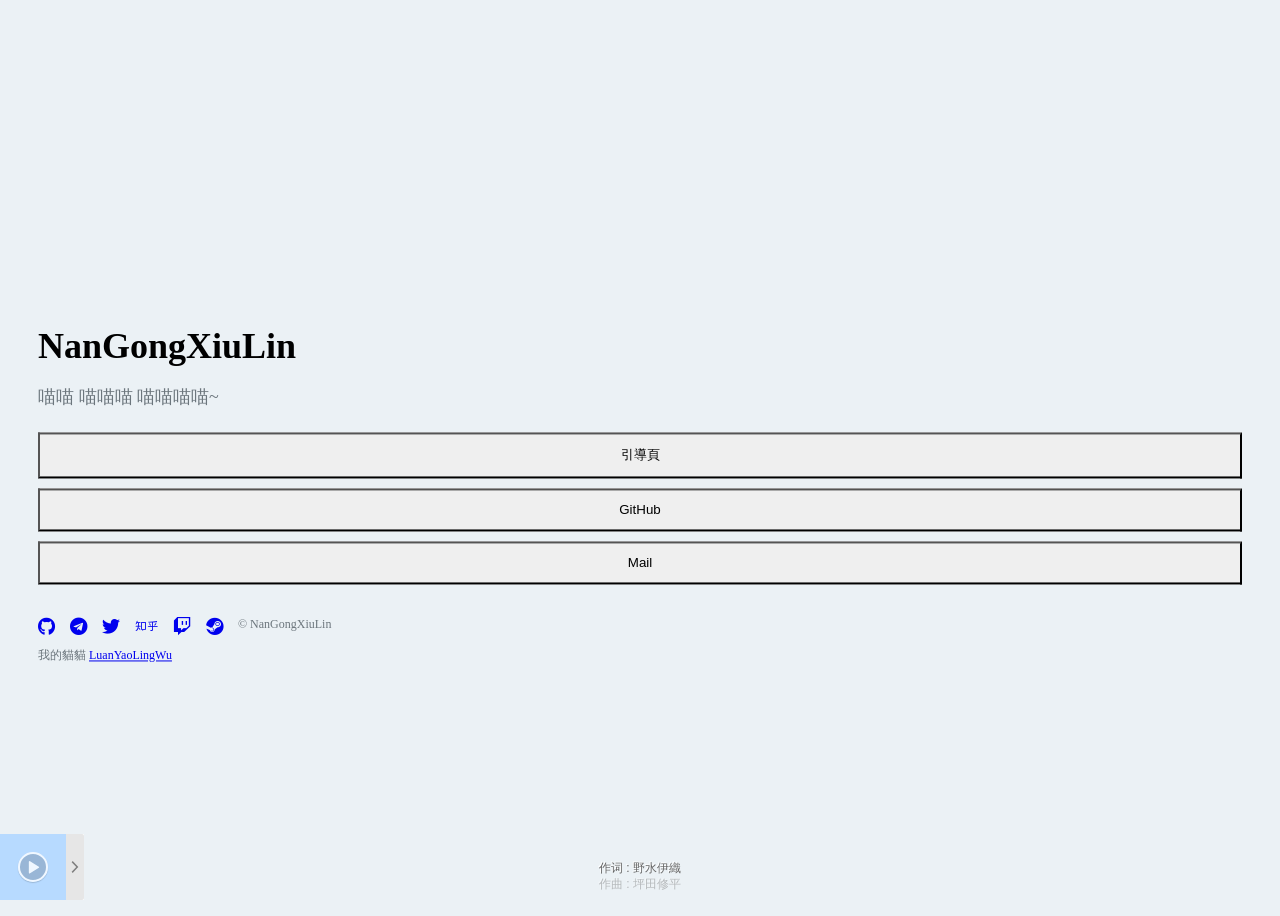
<file: bq/index.html>
<html lang=""><head><meta http-equiv="Content-Type" content="text/html; charset=UTF-8">
    
    <meta name="viewport" content="width=device-width, initial-scale=1, shrink-to-fit=no">
    <title>NanGongXiuLin Home</title>
    <meta name="description" content="NanGongXiuLin&#39; Home">
    <meta name="keywords" content="楓也溫柔,個人主頁,貓主子">
    <link rel="icon" type="image/ico" href="./1.jpg">
    <link rel="stylesheet" href="https://cdn.staticfile.org/twitter-bootstrap/4.4.1/css/bootstrap.min.css">
    <link rel="stylesheet" href="https://cdn.staticfile.org/font-awesome/5.12.1/css/all.min.css">
    <link rel="stylesheet" href="./Home_files/style.css">
    <link rel="stylesheet" href="./Home_files/APlayer.min.css">

    <style>
        body {
            background-image: url("https://github.com/QingFu231/QingFu231.github.io/blob/main/bq/0.png?raw=true");  
            background-size: cover;
        }

        .photo-bg {
            background-image: url("https://github.com/QingFu231/QingFu231.github.io/blob/main/bq/1.jpg?raw=true");
        }
    </style>
    <script>
        let meting_music_api = "https://meting-api.lihaoyu.cn/api";
        let music_server = "netease";
        let music_type = "playlist";
        let music_id = "8693827961";
        let music_order = "list";
        let music_mini = false;
        let music_fixed = true;
        let music_volume = 0.7;
        let music_autoplay = false;
        let music_loop = "all";
    </script>

<link rel="stylesheet" href="./Home_files/layer.css" id="layuicss-layer"><link rel="stylesheet" href="./Home_files/style1.css" id="layuicss-themekzhomepagestylecss"></head>

<body>
    <div id="main" class="container">
        <div class="row my-card justify-content-center">
            <div class="col-lg-4 photo-bg"></div>
            <div class="col-lg-8 card">
                <h1>NanGongXiuLin</h1>
                <p id="hitokoto_text">喵喵 喵喵喵 喵喵喵喵~</p>
                <div class="container-fluid">
                    <div class="row">
                        <button data-href="https://QingFu231.github.io" data-title="引導頁" data-window="newtab" data-anim="4"
                         data-area-w="80%" data-area-h="90%" data-shade="false"
                         class="kz-nav-btn btn btn-primary col-lg-4">引導頁</button>
                        <button data-href="https://github.com/QingFu231" data-title="GitHub" data-window="newtab" data-anim="4" data-area-w="80%" data-area-h="90%" data-shade="false" class="kz-nav-btn btn btn-secondary col-lg-4">GitHub</button>

                        <button data-href="mailto:NanGongXiuLin@Gmail.com" data-title="Email" data-window="newtab" data-anim="4" data-area-w="80%" data-area-h="90%" data-shade="false" class="kz-nav-btn btn btn-success col-lg-4">Mail</button>
                    </div>
                </div>
                <div id="aplayer-inner" class="aplayer"></div>
                <ul class="social mt-1">
                    <li><a href="https://github.com/QingFu231"><i class="fab fa-github"
                        aria-hidden="true"></i></a></li>
                    <li><a href="https://qm.qq.com/q/jFUiNnBTxY"><i class="fab fa-telegram"
                        aria-hidden="true"></i></a></li>
                    <li><a href="https://twitter.com/xiangyu231"><i class="fab fa-twitter"
                        aria-hidden="true"></i></a>
                    </li>
                    <li><a href="https://www.zhihu.com/people/nahida-38"><i class="fab fa-zhihu"
                        aria-hidden="true"></i></a></li>
                    <li><a href="http://192.168.1.8:5244/"><i class="fab fa-twitch"
                        aria-hidden="true"></i></a>
                    </li>
                    <li><a href="https://steamcommunity.com/id/QingFu231/"><i class="fab fa-steam"
                        aria-hidden="true"></i></a></li>
                </ul>

                <footer>
                    <p>© NanGongXiuLin
                        <br>
                        <br>我的貓貓
                        <a href="https://github.com/luanyaolingwu" target="_blank" rel="">LuanYaoLingWu</a>
                    </p>
                </footer>
            </div>
        </div>

    </div>


    <!-- aplayer -->
    <div id="aplayer-fixed" class="aplayer aplayer-withlist aplayer-fixed aplayer-narrow">
        <div class="aplayer-list aplayer-list-hide" style="max-height: 250px">
            <ol style="max-height: 250px">
                
        <li class="aplayer-list-light">
            <span class="aplayer-list-cur" style="background-color: #b7daff;"></span>
            <span class="aplayer-list-index">1</span>
            <span class="aplayer-list-title">甘言誘惑 Receptor</span>
            <span class="aplayer-list-author">sweet ARMS</span>
        </li>
        
        <li>
            <span class="aplayer-list-cur" style="background-color: #b7daff;"></span>
            <span class="aplayer-list-index">2</span>
            <span class="aplayer-list-title">デート・ア・ライブ</span>
            <span class="aplayer-list-author">sweet ARMS</span>
        </li>
        
        <li>
            <span class="aplayer-list-cur" style="background-color: #b7daff;"></span>
            <span class="aplayer-list-index">3</span>
            <span class="aplayer-list-title">今宵mofumofu!!</span>
            <span class="aplayer-list-author">内田真礼 / 和氣あず未</span>
        </li>
        
        <li>
            <span class="aplayer-list-cur" style="background-color: #b7daff;"></span>
            <span class="aplayer-list-index">4</span>
            <span class="aplayer-list-title">恋ひ恋ふ縁</span>
            <span class="aplayer-list-author">Famishin / KOTOKO</span>
        </li>
        
            </ol>
        </div>
        <div class="aplayer-body" style="width: 400px;">
            <div class="aplayer-pic" style="background-image: url(&quot;https://meting-api.lihaoyu.cn/api?server=netease&amp;type=pic&amp;id=109951163827837526&amp;auth=63b900a6c68f89a4edd9c19d09b361e4b9690d7c&quot;);background-color: #b7daff;">
                <div class="aplayer-button aplayer-play"><svg xmlns="http://www.w3.org/2000/svg" version="1.1" viewBox="0 0 16 31"><path d="M15.552 15.168q0.448 0.32 0.448 0.832 0 0.448-0.448 0.768l-13.696 8.512q-0.768 0.512-1.312 0.192t-0.544-1.28v-16.448q0-0.96 0.544-1.28t1.312 0.192z"></path></svg></div>
            </div>
            <div class="aplayer-info" style="display: block;">
                <div class="aplayer-music">
                    <span class="aplayer-title">甘言誘惑 Receptor</span>
                    <span class="aplayer-author"> - sweet ARMS</span>
                </div>
                <div class="aplayer-controller">
                    <div class="aplayer-bar-wrap">
                        <div class="aplayer-bar">
                            <div class="aplayer-loaded" style="width: 27.4777%;"></div>
                            <div class="aplayer-played" style="width: 0; background: #b7daff;">
                                <span class="aplayer-thumb" style="background: #b7daff;">
                                    <span class="aplayer-loading-icon"><svg xmlns="http://www.w3.org/2000/svg" version="1.1" viewBox="0 0 32 32"><path d="M4 16c0-6.6 5.4-12 12-12s12 5.4 12 12c0 1.2-0.8 2-2 2s-2-0.8-2-2c0-4.4-3.6-8-8-8s-8 3.6-8 8 3.6 8 8 8c1.2 0 2 0.8 2 2s-0.8 2-2 2c-6.6 0-12-5.4-12-12z"></path></svg></span>
                                </span>
                            </div>
                        </div>
                    </div>
                    <div class="aplayer-time aplayer-time-narrow">
                        <span class="aplayer-time-inner">
                            <span class="aplayer-ptime">00:00</span> / <span class="aplayer-dtime">04:58</span>
                        </span>
                        <span class="aplayer-icon aplayer-icon-back">
                            <svg xmlns="http://www.w3.org/2000/svg" version="1.1" viewBox="0 0 32 32"><path d="M25.468 6.947c-0.326-0.172-0.724-0.151-1.030 0.057l-6.438 4.38v-3.553c0-0.371-0.205-0.71-0.532-0.884-0.326-0.172-0.724-0.151-1.030 0.057l-12 8.164c-0.274 0.186-0.438 0.496-0.438 0.827s0.164 0.641 0.438 0.827l12 8.168c0.169 0.115 0.365 0.174 0.562 0.174 0.16 0 0.321-0.038 0.468-0.116 0.327-0.173 0.532-0.514 0.532-0.884v-3.556l6.438 4.382c0.169 0.115 0.365 0.174 0.562 0.174 0.16 0 0.321-0.038 0.468-0.116 0.327-0.173 0.532-0.514 0.532-0.884v-16.333c0-0.371-0.205-0.71-0.532-0.884z"></path></svg>
                        </span>
                        <span class="aplayer-icon aplayer-icon-play">
                            <svg xmlns="http://www.w3.org/2000/svg" version="1.1" viewBox="0 0 16 31"><path d="M15.552 15.168q0.448 0.32 0.448 0.832 0 0.448-0.448 0.768l-13.696 8.512q-0.768 0.512-1.312 0.192t-0.544-1.28v-16.448q0-0.96 0.544-1.28t1.312 0.192z"></path></svg>
                        </span>
                        <span class="aplayer-icon aplayer-icon-forward">
                            <svg xmlns="http://www.w3.org/2000/svg" version="1.1" viewBox="0 0 32 32"><path d="M25.468 6.947c-0.326-0.172-0.724-0.151-1.030 0.057l-6.438 4.38v-3.553c0-0.371-0.205-0.71-0.532-0.884-0.326-0.172-0.724-0.151-1.030 0.057l-12 8.164c-0.274 0.186-0.438 0.496-0.438 0.827s0.164 0.641 0.438 0.827l12 8.168c0.169 0.115 0.365 0.174 0.562 0.174 0.16 0 0.321-0.038 0.468-0.116 0.327-0.173 0.532-0.514 0.532-0.884v-3.556l6.438 4.382c0.169 0.115 0.365 0.174 0.562 0.174 0.16 0 0.321-0.038 0.468-0.116 0.327-0.173 0.532-0.514 0.532-0.884v-16.333c0-0.371-0.205-0.71-0.532-0.884z"></path></svg>
                        </span>
                        <div class="aplayer-volume-wrap">
                            <button type="button" class="aplayer-icon aplayer-icon-volume-down"><svg xmlns="http://www.w3.org/2000/svg" version="1.1" viewBox="0 0 28 32"><path d="M13.728 6.272v19.456q0 0.448-0.352 0.8t-0.8 0.32-0.8-0.32l-5.952-5.952h-4.672q-0.48 0-0.8-0.352t-0.352-0.8v-6.848q0-0.48 0.352-0.8t0.8-0.352h4.672l5.952-5.952q0.32-0.32 0.8-0.32t0.8 0.32 0.352 0.8zM20.576 16q0 1.344-0.768 2.528t-2.016 1.664q-0.16 0.096-0.448 0.096-0.448 0-0.8-0.32t-0.32-0.832q0-0.384 0.192-0.64t0.544-0.448 0.608-0.384 0.512-0.64 0.192-1.024-0.192-1.024-0.512-0.64-0.608-0.384-0.544-0.448-0.192-0.64q0-0.48 0.32-0.832t0.8-0.32q0.288 0 0.448 0.096 1.248 0.48 2.016 1.664t0.768 2.528z"></path></svg></button>
                            <div class="aplayer-volume-bar-wrap">
                                <div class="aplayer-volume-bar">
                                    <div class="aplayer-volume" style="height: 70%; background: rgb(183, 218, 255);"></div>
                                </div>
                            </div>
                        </div>
                        <button type="button" class="aplayer-icon aplayer-icon-order">
                            <svg xmlns="http://www.w3.org/2000/svg" version="1.1" viewBox="0 0 32 32"><path d="M0.622 18.334h19.54v7.55l11.052-9.412-11.052-9.413v7.549h-19.54v3.725z"></path></svg>
                        </button>
                        <button type="button" class="aplayer-icon aplayer-icon-loop">
                            <svg xmlns="http://www.w3.org/2000/svg" version="1.1" viewBox="0 0 29 32"><path d="M9.333 9.333h13.333v4l5.333-5.333-5.333-5.333v4h-16v8h2.667v-5.333zM22.667 22.667h-13.333v-4l-5.333 5.333 5.333 5.333v-4h16v-8h-2.667v5.333z"></path></svg>
                        </button>
                        <button type="button" class="aplayer-icon aplayer-icon-menu">
                            <svg xmlns="http://www.w3.org/2000/svg" version="1.1" viewBox="0 0 22 32"><path d="M20.8 14.4q0.704 0 1.152 0.48t0.448 1.12-0.48 1.12-1.12 0.48h-19.2q-0.64 0-1.12-0.48t-0.48-1.12 0.448-1.12 1.152-0.48h19.2zM1.6 11.2q-0.64 0-1.12-0.48t-0.48-1.12 0.448-1.12 1.152-0.48h19.2q0.704 0 1.152 0.48t0.448 1.12-0.48 1.12-1.12 0.48h-19.2zM20.8 20.8q0.704 0 1.152 0.48t0.448 1.12-0.48 1.12-1.12 0.48h-19.2q-0.64 0-1.12-0.48t-0.48-1.12 0.448-1.12 1.152-0.48h19.2z"></path></svg>
                        </button>
                        <button type="button" class="aplayer-icon aplayer-icon-lrc">
                            <svg xmlns="http://www.w3.org/2000/svg" version="1.1" viewBox="0 0 32 32"><path d="M26.667 5.333h-21.333c-0 0-0.001 0-0.001 0-1.472 0-2.666 1.194-2.666 2.666 0 0 0 0.001 0 0.001v-0 16c0 0 0 0.001 0 0.001 0 1.472 1.194 2.666 2.666 2.666 0 0 0.001 0 0.001 0h21.333c0 0 0.001 0 0.001 0 1.472 0 2.666-1.194 2.666-2.666 0-0 0-0.001 0-0.001v0-16c0-0 0-0.001 0-0.001 0-1.472-1.194-2.666-2.666-2.666-0 0-0.001 0-0.001 0h0zM5.333 16h5.333v2.667h-5.333v-2.667zM18.667 24h-13.333v-2.667h13.333v2.667zM26.667 24h-5.333v-2.667h5.333v2.667zM26.667 18.667h-13.333v-2.667h13.333v2.667z"></path></svg>
                        </button>
                    </div>
                </div>
            </div>
            <div class="aplayer-notice"></div>
            <div class="aplayer-miniswitcher"><button class="aplayer-icon"><svg xmlns="http://www.w3.org/2000/svg" version="1.1" viewBox="0 0 32 32"><path d="M22 16l-10.105-10.6-1.895 1.987 8.211 8.613-8.211 8.612 1.895 1.988 8.211-8.613z"></path></svg></button></div>
        </div>
        <div class="aplayer-lrc">
            <div class="aplayer-lrc-contents" style="transform: translateY(0); -webkit-transform: translateY(0);">
            <p class="aplayer-lrc-current">作词 : 野水伊織</p>
        
            <p>作曲 : 坪田修平</p>
        
            <p>作词：野水伊織</p>
        
            <p>作曲：坪田修平 (TRYTONELABO)</p>
        
            <p>長い旅の終わり 独り夢が覚める夜明けは (结束漫长的旅程  在独自一人醒来的黎明)</p>
        
            <p>反転する心 まだ誰にも触れさせない (反转的心境  还不让任何人触碰)</p>
        
            <p>キミがいなきゃダメなんだって (唯独不能没有你)</p>
        
            <p>私だけ見ててほしいって (只有我希望去看见)</p>
        
            <p>この願い叶うかもって 甘言誘惑 (能否实现这个愿望  甜言蜜语的诱惑)</p>
        
            <p>堕ちてくのは一瞬だって わかってる (在堕入的一瞬  我已知晓)</p>
        
            <p>気づいている(気づかないで) 止められない (已注意到了(没有注意到)  无法阻止)</p>
        
            <p>求め合うのはもう必然 (相求已是必然)</p>
        
            <p>Ah 矛盾してる(理不尽さも) (Ah 我正矛盾着(非常的荒谬))</p>
        
            <p>こんな情動 破滅させてよ (这样的情动  就让它破灭吧)</p>
        
            <p>pray－(祈りなんて通じない) (pray – (祈祷什么的可行不通))</p>
        
            <p>ここにいる(想いなんて叶わない) (我就在这(想法什么的可无法实现))</p>
        
            <p>ここにある(閉じ込めてた) (我就在这里(被关在里面))</p>
        
            <p>未完成な未来(過去)たち(さえ) (连同未完成的未来(过去)们(也))</p>
        
            <p>何度くり返し夢見ても 変われない現世＜リアル＞ (无论多少次重复的梦见但也不会改变的现实(real))</p>
        
            <p>(I'm falling down…) ((I'm falling down...))</p>
        
            <p>Date A Live！動き出す… (Date A Live！付出行动…)</p>
        
            <p>筐＜はこ＞の中に眠る 聞き分けない悪意の花は (在竹篮(箱子)之中沉睡  无法听辨的恶意之花)</p>
        
            <p>魔法を解かれ咲いた 未だ見ぬ色の徒花 (绽放出魔法的  不见其颜色的花朵)</p>
        
            <p>曖昧にうなずかないで (含糊的不去首肯)</p>
        
            <p>有耶無耶に笑顔見せないで (模糊的不露出笑)</p>
        
            <p>これ以上乱れないで 感情革命 (不再凌乱的  感情的革命)</p>
        
            <p>どんな罰が下ろうとも かまわない (无论受到何种惩罚  我都不会去在乎)</p>
        
            <p>責められない(責めたくない) 信じたいの (不能去责备(不愿去责备)  想要去相信)</p>
        
            <p>飛び越えられる境界線 (飞越的境界线)</p>
        
            <p>Ah 悲しみごと(憎しみまで) (Ah  连同悲伤的事(甚至憎恨的事))</p>
        
            <p>この衝動 奪い取ってよ (这种冲动就  将其夺取吧)</p>
        
            <p>cry－(叫びなんて届かない) (cry–(叫喊什么的无法送达))</p>
        
            <p>零れだす(涙なんて報われない) (泪水滴落(眼泪什么的无法得到回报))</p>
        
            <p>溢れ出す(囚われてた) (汹涌流溢(被囚禁))</p>
        
            <p>不完全な未来(過去)たち(さえ) (连同不完全的未来(过去)们(也))</p>
        
            <p>愛の手前で立ち止まる 真実＜ほんとう＞の形＜イデア＞ (在爱情的面前止步，真相(真正的)的姿态(idea))</p>
        
            <p>(Help me to breathe…) ((Help me to breathe…))</p>
        
            <p>Dead or Alive？受け止めて… (Dead or Alive？去接受…)</p>
        
            <p>暗闇の果て私を 呼ぶ声(彼方から聞こえてる) (在黑暗中将我  呼唤的声音(从远方传来))</p>
        
            <p>ためらう様に名前を 呼んで(ねぇ その声で) (踌躇着去将你  呼唤(呐，用那个声音))</p>
        
            <p>胸が張り裂けるような残響 (撕心裂肺般的余响)</p>
        
            <p>(焦れた本能がキミを欲しがるから…から…) (（因为...因为想要你而焦躁的本能...）)</p>
        
            <p>堕ちてく… (渐渐堕落…)</p>
        
            <p>戻れないの(戻りたいの) 止められない (无法回去(想要回去)  无法制止)</p>
        
            <p>求め合うのはもう必然 (相求已是必然)</p>
        
            <p>Ah 矛盾してる(理不尽さも) (Ah 我正矛盾着(非常的荒谬))</p>
        
            <p>こんな情動 破滅させてよ (这样的情动，就让它破灭吧)</p>
        
            <p>pray－(祈りなんて通じない) (pray – (祈祷什么的可行不通))</p>
        
            <p>ここにいる(想いなんて叶わない) (我就在这(想法什么的可无法实现))</p>
        
            <p>ここにある(閉じ込めてた) (我就在这里(被关在里面))</p>
        
            <p>未完成な未来(過去)たち(さえ) (连同未完成的未来(过去)们(也))</p>
        
            <p>何度くり返し夢見ても 変われない現世＜リアル＞ (无论多少次重复的梦见但也不会改变的现实(real))</p>
        
            <p>(I'm falling down…) ((I'm falling down…))</p>
        
            <p>Date A Live！動き出す… (Date A Live！付出行动吧…)</p>
        </div>
    </div>
</div>

    <script src="./Home_files/jquery.min.js"></script>
    <script src="./Home_files/APlayer.min.js"></script>
    <script src="./Home_files/Meting.min.js"></script>
    <!-- end_aplayer -->
    <script src="./Home_files/popper.min.js"></script>
    <script defer="" src="./Home_files/bootstrap.min.js"></script>
    <script src="./Home_files/layer.js"></script>

    <script src="./Home_files/main.js"></script>
 </body>
</html>
</file>
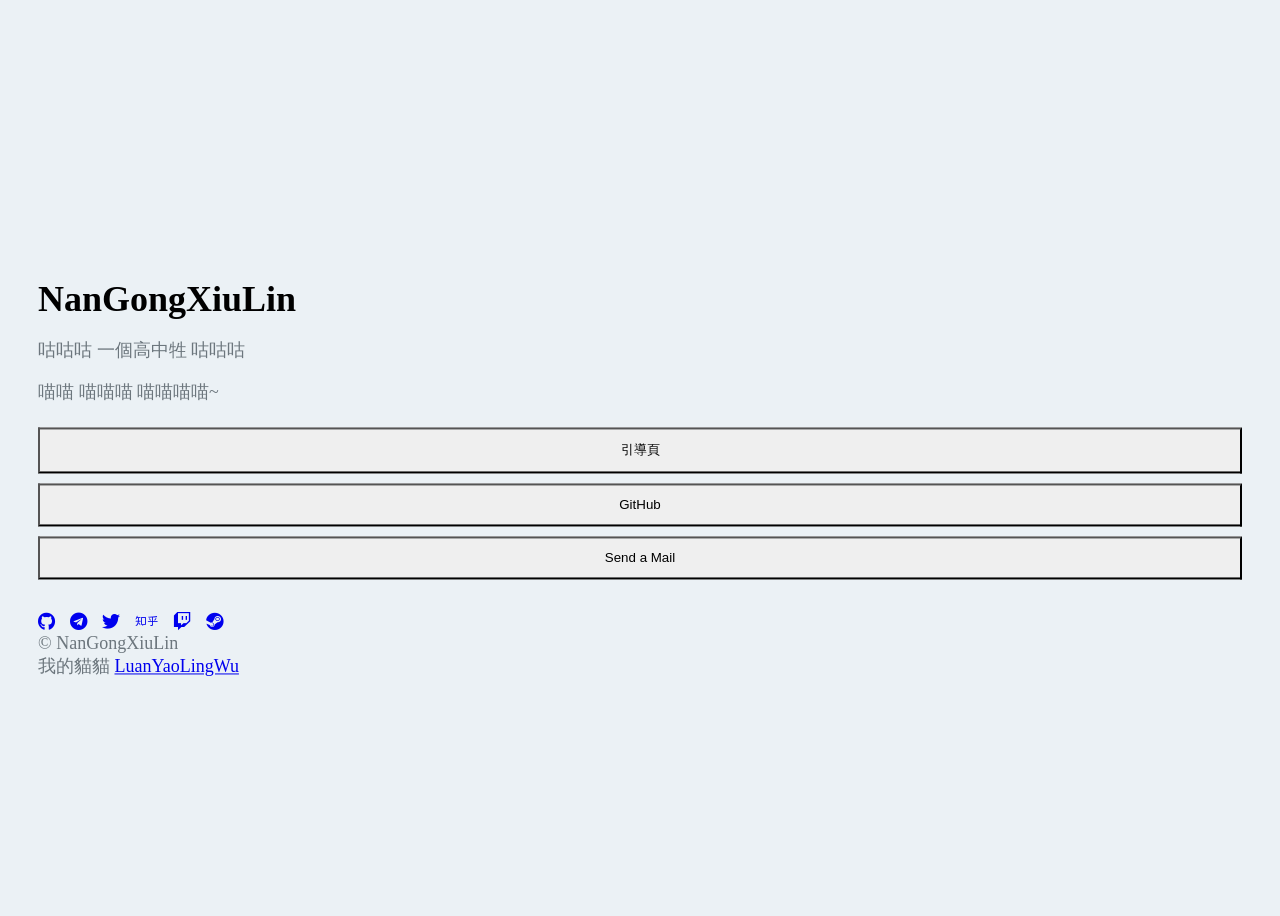
<file: Home/index.html>
<!DOCTYPE html>
<html lang="">
<head>
    <meta charset="UTF-8">
    <meta name="viewport" content="width=device-width, initial-scale=1, shrink-to-fit=no">
    <title>NanGongXiuLin Home</title>
    <meta name="description" content="NanGongXiuLin&#39; Home">
    <meta name="keywords" content="風也溫柔,個人主頁,貓主子">
    <link rel="icon" type="image/ico" href="https://github.com/QingFu231/QingFu231.github.io/blob/main/bq/1.jpg?raw=true">
    <link rel="stylesheet" href="https://cdn.staticfile.org/twitter-bootstrap/4.4.1/css/bootstrap.min.css">
    <link rel="stylesheet" href="https://cdn.staticfile.org/font-awesome/5.12.1/css/all.min.css">
    <link rel="stylesheet" href="./static/style.css?v=1.1">
    <link rel="stylesheet" href="./static/APlayer-1.10.1/dist/APlayer.min.css">

    <style>
        body {
            background-image: url("https://github.com/QingFu231/QingFu231.github.io/blob/main/bq/0.png?raw=true");
        }

        .photo-bg {
            background-image: url("https://github.com/QingFu231/QingFu231.github.io/blob/main/bq/1.jpg?raw=true");
        }
    </style>
    <script>
        let meting_music_api = "https://meting-api.lihaoyu.cn/api";
        let music_server = "netease";
        let music_type = "playlist";
        let music_id = "10161688933";
        let music_order = "list";
        let music_mini = false;
        let music_fixed = true;
        let music_volume = 0.7;
        let music_autoplay = false;
        let music_loop = "all";
    </script>
</head>

<body>
    <div id="main" class="container">
        <div class="row my-card justify-content-center">
            <div class="col-lg-4 photo-bg"></div>
            <div class="col-lg-8 card">
                <h1>NanGongXiuLin</h1>
                <p>
                    咕咕咕 一個高中牲 咕咕咕
                </p>
                <p id="hitokoto_text">喵喵 喵喵喵 喵喵喵喵~</p>
                <div class="container-fluid">
                    <div class="row">
                        <button data-href="https://QingFu231.github.io" data-title="引導頁" data-window="pop" data-anim="4"
                            data-area-w="80%" data-area-h="90%" data-shade="false"
                            class="kz-nav-btn btn btn-primary col-lg-4">引導頁</button>

                        <button data-href="https://github.com/QingFu231" data-title="GitHub" data-window="newtab"
                            data-anim="4" data-area-w="80%" data-area-h="90%" data-shade="false"
                            class="kz-nav-btn btn btn-secondary col-lg-4">GitHub</button>

                        <button data-href="mailto:NanGongXiuLin@Gmail.com"
                            data-title="Blog" data-window="pop" data-anim="4" data-area-w="80%" data-area-h="90%"
                            data-shade="false" class="kz-nav-btn btn btn-success col-lg-4">Send a Mail</button>

                    </div>
                    <div id="aplayer-inner" class="aplayer"></div>
                    <ul class="social mt-1">
                        <li><a href="https://github.com/QingFu231"><i class="fab fa-github"
                            aria-hidden="true"></i></a></li>
                        <li><a href="https://qm.qq.com/q/jFUiNnBTxY"><i class="fab fa-telegram"
                            aria-hidden="true"></i></a></li>
                        <li><a href="https://twitter.com/xiangyu231"><i class="fab fa-twitter"
                            aria-hidden="true"></i></a>
                        </li>
                        <li><a href="https://www.zhihu.com/people/nahida-38"><i class="fab fa-zhihu"
                            aria-hidden="true"></i></a></li>
                        <li><a href="http://192.168.1.8:5244/"><i class="fab fa-twitch"
                            aria-hidden="true"></i></a>
                        </li>
                        <li><a href="https://steamcommunity.com/id/QingFu231/"><i class="fab fa-steam"
                            aria-hidden="true"></i></a></li>
                    </ul>

                    <footer>
                        <br>© NanGongXiuLin
                            <br>我的貓貓
                            <a href="https://github.com/luanyaolingwu" target="_blank" rel="">LuanYaoLingWu</a>
                            <br>
                            <br>
                    </p>
                </footer>
            </div>
        </div>

    </div>


    <div id="aplayer-fixed" class="aplayer"></div>
    <script src="https://cdn.staticfile.org/jquery/3.2.1/jquery.min.js"></script>
    <script src="./static/APlayer-1.10.1/dist/APlayer.min.js"></script>
    <script src="./static/Meting.min.js"></script>
    <script src="https://cdn.staticfile.org/popper.js/1.15.0/umd/popper.min.js"></script>
    <script defer src="https://cdn.staticfile.org/twitter-bootstrap/4.4.1/js/bootstrap.min.js"></script>
    <script src="./static/layer-v3.5.1/layer/layer.js"></script>

    <script src="./static/main.js"></script>

</html>
</file>
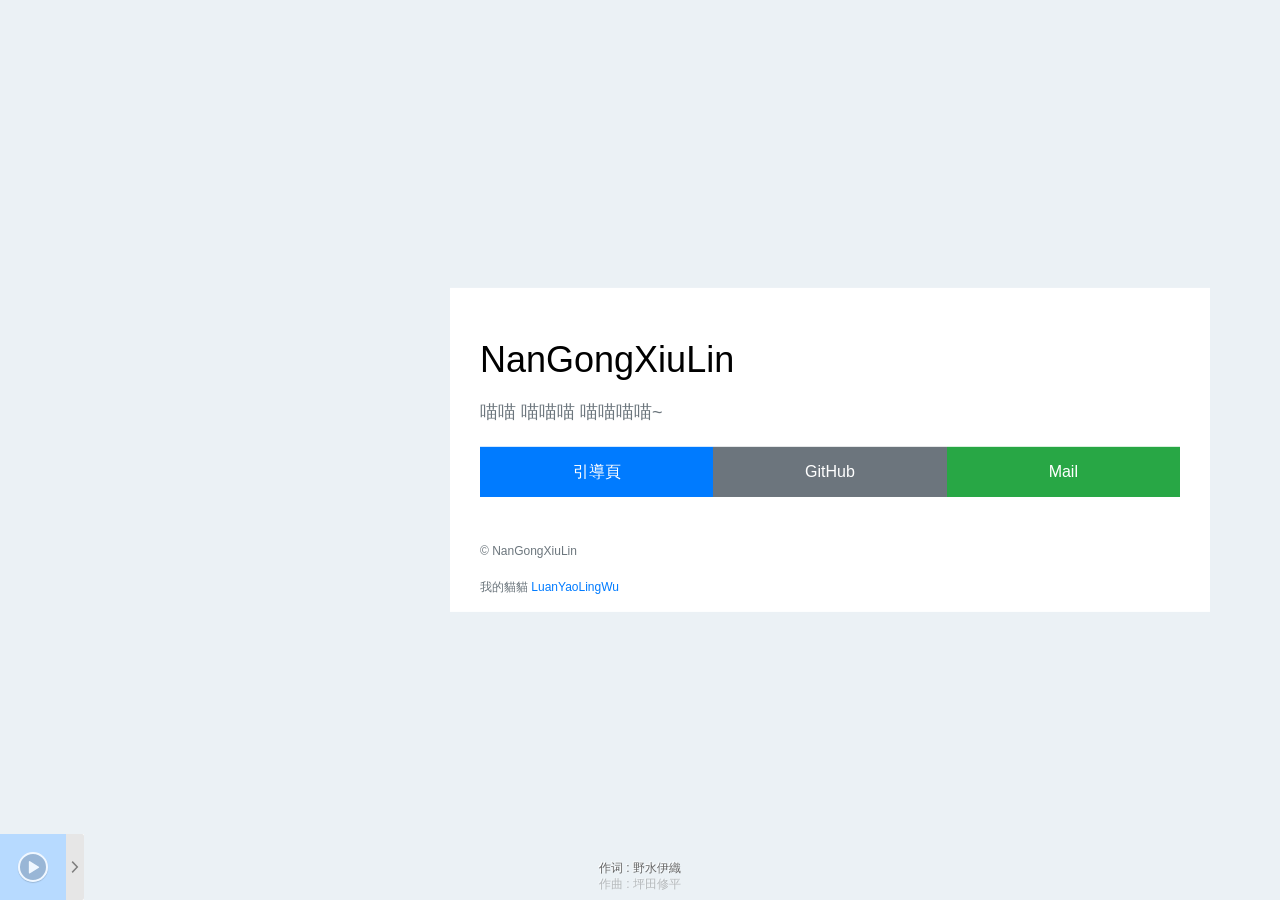
<file: bq/old.html>
<html lang=""><head><meta http-equiv="Content-Type" content="text/html; charset=UTF-8">
    
    <meta name="viewport" content="width=device-width, initial-scale=1, shrink-to-fit=no">
    <title>NanGongXiuLin Home</title>
    <meta name="description" content="NanGongXiuLin&#39; Home">
    <meta name="keywords" content="楓也溫柔,個人主頁,貓主子">
    <link rel="icon" type="image/ico" href="./1.jpg">
    <link rel="stylesheet" href="./Home_files/bootstrap.min.css">
    <link rel="stylesheet" href="./Home_files/all.min.css">
    <link rel="stylesheet" href="./Home_files/style.css">
    <link rel="stylesheet" href="./Home_files/APlayer.min.css">

    <style>
        body {
            background-image: url("https://github.com/QingFu231/QingFu231.github.io/blob/main/bq/0.png?raw=true");  
            background-size: cover;
        }

        .photo-bg {
            background-image: url("https://github.com/QingFu231/QingFu231.github.io/blob/main/bq/1.jpg?raw=true");
        }
    </style>
    <script>
        let meting_music_api = "https://meting-api.lihaoyu.cn/api";
        let music_server = "netease";
        let music_type = "playlist";
        let music_id = "8693827961";
        let music_order = "list";
        let music_mini = false;
        let music_fixed = true;
        let music_volume = 0.7;
        let music_autoplay = false;
        let music_loop = "all";
    </script>

<link rel="stylesheet" href="./Home_files/layer.css" id="layuicss-layer"><link rel="stylesheet" href="./Home_files/style1.css" id="layuicss-themekzhomepagestylecss"></head>

<body>
    <div id="main" class="container">
        <div class="row my-card justify-content-center">
            <div class="col-lg-4 photo-bg"></div>
            <div class="col-lg-8 card">
                <h1>NanGongXiuLin</h1>
                <p id="hitokoto_text">喵喵 喵喵喵 喵喵喵喵~</p>
                <div class="container-fluid">
                    <div class="row">
                        <button data-href="https://QingFu231.github.io" data-title="引導頁" data-window="newtab" data-anim="4"
                         data-area-w="80%" data-area-h="90%" data-shade="false"
                         class="kz-nav-btn btn btn-primary col-lg-4">引導頁</button>
                        <button data-href="https://github.com/QingFu231" data-title="GitHub" data-window="newtab" data-anim="4" data-area-w="80%" data-area-h="90%" data-shade="false" class="kz-nav-btn btn btn-secondary col-lg-4">GitHub</button>

                        <button data-href="mailto:NanGongXiuLin@Gmail.com" data-title="Email" data-window="newtab" data-anim="4" data-area-w="80%" data-area-h="90%" data-shade="false" class="kz-nav-btn btn btn-success col-lg-4">Mail</button>
                    </div>
                </div>
                <div id="aplayer-inner" class="aplayer"></div>
                <ul class="social mt-1">
                    <li><a href="https://github.com/QingFu231"><i class="fab fa-github"
                        aria-hidden="true"></i></a></li>
                    <li><a href="https://qm.qq.com/q/jFUiNnBTxY"><i class="fab fa-telegram"
                        aria-hidden="true"></i></a></li>
                    <li><a href="https://twitter.com/xiangyu231"><i class="fab fa-twitter"
                        aria-hidden="true"></i></a>
                    </li>
                    <li><a href="https://www.zhihu.com/people/nahida-38"><i class="fab fa-zhihu"
                        aria-hidden="true"></i></a></li>
                    <li><a href="http://192.168.1.8:5244/"><i class="fab fa-twitch"
                        aria-hidden="true"></i></a>
                    </li>
                    <li><a href="https://steamcommunity.com/id/QingFu231/"><i class="fab fa-steam"
                        aria-hidden="true"></i></a></li>
                </ul>

                <footer>
                    <p>© NanGongXiuLin
                        <br>
                        <br>我的貓貓
                        <a href="https://github.com/luanyaolingwu" target="_blank" rel="">LuanYaoLingWu</a>
                    </p>
                </footer>
            </div>
        </div>

    </div>


    <!-- aplayer -->
    <div id="aplayer-fixed" class="aplayer aplayer-withlist aplayer-fixed aplayer-narrow">
        <div class="aplayer-list aplayer-list-hide" style="max-height: 250px">
            <ol style="max-height: 250px">
                
        <li class="aplayer-list-light">
            <span class="aplayer-list-cur" style="background-color: #b7daff;"></span>
            <span class="aplayer-list-index">1</span>
            <span class="aplayer-list-title">甘言誘惑 Receptor</span>
            <span class="aplayer-list-author">sweet ARMS</span>
        </li>
        
        <li>
            <span class="aplayer-list-cur" style="background-color: #b7daff;"></span>
            <span class="aplayer-list-index">2</span>
            <span class="aplayer-list-title">デート・ア・ライブ</span>
            <span class="aplayer-list-author">sweet ARMS</span>
        </li>
        
        <li>
            <span class="aplayer-list-cur" style="background-color: #b7daff;"></span>
            <span class="aplayer-list-index">3</span>
            <span class="aplayer-list-title">今宵mofumofu!!</span>
            <span class="aplayer-list-author">内田真礼 / 和氣あず未</span>
        </li>
        
        <li>
            <span class="aplayer-list-cur" style="background-color: #b7daff;"></span>
            <span class="aplayer-list-index">4</span>
            <span class="aplayer-list-title">恋ひ恋ふ縁</span>
            <span class="aplayer-list-author">Famishin / KOTOKO</span>
        </li>
        
            </ol>
        </div>
        <div class="aplayer-body" style="width: 400px;">
            <div class="aplayer-pic" style="background-image: url(&quot;https://meting-api.lihaoyu.cn/api?server=netease&amp;type=pic&amp;id=109951163827837526&amp;auth=63b900a6c68f89a4edd9c19d09b361e4b9690d7c&quot;);background-color: #b7daff;">
                <div class="aplayer-button aplayer-play"><svg xmlns="http://www.w3.org/2000/svg" version="1.1" viewBox="0 0 16 31"><path d="M15.552 15.168q0.448 0.32 0.448 0.832 0 0.448-0.448 0.768l-13.696 8.512q-0.768 0.512-1.312 0.192t-0.544-1.28v-16.448q0-0.96 0.544-1.28t1.312 0.192z"></path></svg></div>
            </div>
            <div class="aplayer-info" style="display: block;">
                <div class="aplayer-music">
                    <span class="aplayer-title">甘言誘惑 Receptor</span>
                    <span class="aplayer-author"> - sweet ARMS</span>
                </div>
                <div class="aplayer-controller">
                    <div class="aplayer-bar-wrap">
                        <div class="aplayer-bar">
                            <div class="aplayer-loaded" style="width: 27.4777%;"></div>
                            <div class="aplayer-played" style="width: 0; background: #b7daff;">
                                <span class="aplayer-thumb" style="background: #b7daff;">
                                    <span class="aplayer-loading-icon"><svg xmlns="http://www.w3.org/2000/svg" version="1.1" viewBox="0 0 32 32"><path d="M4 16c0-6.6 5.4-12 12-12s12 5.4 12 12c0 1.2-0.8 2-2 2s-2-0.8-2-2c0-4.4-3.6-8-8-8s-8 3.6-8 8 3.6 8 8 8c1.2 0 2 0.8 2 2s-0.8 2-2 2c-6.6 0-12-5.4-12-12z"></path></svg></span>
                                </span>
                            </div>
                        </div>
                    </div>
                    <div class="aplayer-time aplayer-time-narrow">
                        <span class="aplayer-time-inner">
                            <span class="aplayer-ptime">00:00</span> / <span class="aplayer-dtime">04:58</span>
                        </span>
                        <span class="aplayer-icon aplayer-icon-back">
                            <svg xmlns="http://www.w3.org/2000/svg" version="1.1" viewBox="0 0 32 32"><path d="M25.468 6.947c-0.326-0.172-0.724-0.151-1.030 0.057l-6.438 4.38v-3.553c0-0.371-0.205-0.71-0.532-0.884-0.326-0.172-0.724-0.151-1.030 0.057l-12 8.164c-0.274 0.186-0.438 0.496-0.438 0.827s0.164 0.641 0.438 0.827l12 8.168c0.169 0.115 0.365 0.174 0.562 0.174 0.16 0 0.321-0.038 0.468-0.116 0.327-0.173 0.532-0.514 0.532-0.884v-3.556l6.438 4.382c0.169 0.115 0.365 0.174 0.562 0.174 0.16 0 0.321-0.038 0.468-0.116 0.327-0.173 0.532-0.514 0.532-0.884v-16.333c0-0.371-0.205-0.71-0.532-0.884z"></path></svg>
                        </span>
                        <span class="aplayer-icon aplayer-icon-play">
                            <svg xmlns="http://www.w3.org/2000/svg" version="1.1" viewBox="0 0 16 31"><path d="M15.552 15.168q0.448 0.32 0.448 0.832 0 0.448-0.448 0.768l-13.696 8.512q-0.768 0.512-1.312 0.192t-0.544-1.28v-16.448q0-0.96 0.544-1.28t1.312 0.192z"></path></svg>
                        </span>
                        <span class="aplayer-icon aplayer-icon-forward">
                            <svg xmlns="http://www.w3.org/2000/svg" version="1.1" viewBox="0 0 32 32"><path d="M25.468 6.947c-0.326-0.172-0.724-0.151-1.030 0.057l-6.438 4.38v-3.553c0-0.371-0.205-0.71-0.532-0.884-0.326-0.172-0.724-0.151-1.030 0.057l-12 8.164c-0.274 0.186-0.438 0.496-0.438 0.827s0.164 0.641 0.438 0.827l12 8.168c0.169 0.115 0.365 0.174 0.562 0.174 0.16 0 0.321-0.038 0.468-0.116 0.327-0.173 0.532-0.514 0.532-0.884v-3.556l6.438 4.382c0.169 0.115 0.365 0.174 0.562 0.174 0.16 0 0.321-0.038 0.468-0.116 0.327-0.173 0.532-0.514 0.532-0.884v-16.333c0-0.371-0.205-0.71-0.532-0.884z"></path></svg>
                        </span>
                        <div class="aplayer-volume-wrap">
                            <button type="button" class="aplayer-icon aplayer-icon-volume-down"><svg xmlns="http://www.w3.org/2000/svg" version="1.1" viewBox="0 0 28 32"><path d="M13.728 6.272v19.456q0 0.448-0.352 0.8t-0.8 0.32-0.8-0.32l-5.952-5.952h-4.672q-0.48 0-0.8-0.352t-0.352-0.8v-6.848q0-0.48 0.352-0.8t0.8-0.352h4.672l5.952-5.952q0.32-0.32 0.8-0.32t0.8 0.32 0.352 0.8zM20.576 16q0 1.344-0.768 2.528t-2.016 1.664q-0.16 0.096-0.448 0.096-0.448 0-0.8-0.32t-0.32-0.832q0-0.384 0.192-0.64t0.544-0.448 0.608-0.384 0.512-0.64 0.192-1.024-0.192-1.024-0.512-0.64-0.608-0.384-0.544-0.448-0.192-0.64q0-0.48 0.32-0.832t0.8-0.32q0.288 0 0.448 0.096 1.248 0.48 2.016 1.664t0.768 2.528z"></path></svg></button>
                            <div class="aplayer-volume-bar-wrap">
                                <div class="aplayer-volume-bar">
                                    <div class="aplayer-volume" style="height: 70%; background: rgb(183, 218, 255);"></div>
                                </div>
                            </div>
                        </div>
                        <button type="button" class="aplayer-icon aplayer-icon-order">
                            <svg xmlns="http://www.w3.org/2000/svg" version="1.1" viewBox="0 0 32 32"><path d="M0.622 18.334h19.54v7.55l11.052-9.412-11.052-9.413v7.549h-19.54v3.725z"></path></svg>
                        </button>
                        <button type="button" class="aplayer-icon aplayer-icon-loop">
                            <svg xmlns="http://www.w3.org/2000/svg" version="1.1" viewBox="0 0 29 32"><path d="M9.333 9.333h13.333v4l5.333-5.333-5.333-5.333v4h-16v8h2.667v-5.333zM22.667 22.667h-13.333v-4l-5.333 5.333 5.333 5.333v-4h16v-8h-2.667v5.333z"></path></svg>
                        </button>
                        <button type="button" class="aplayer-icon aplayer-icon-menu">
                            <svg xmlns="http://www.w3.org/2000/svg" version="1.1" viewBox="0 0 22 32"><path d="M20.8 14.4q0.704 0 1.152 0.48t0.448 1.12-0.48 1.12-1.12 0.48h-19.2q-0.64 0-1.12-0.48t-0.48-1.12 0.448-1.12 1.152-0.48h19.2zM1.6 11.2q-0.64 0-1.12-0.48t-0.48-1.12 0.448-1.12 1.152-0.48h19.2q0.704 0 1.152 0.48t0.448 1.12-0.48 1.12-1.12 0.48h-19.2zM20.8 20.8q0.704 0 1.152 0.48t0.448 1.12-0.48 1.12-1.12 0.48h-19.2q-0.64 0-1.12-0.48t-0.48-1.12 0.448-1.12 1.152-0.48h19.2z"></path></svg>
                        </button>
                        <button type="button" class="aplayer-icon aplayer-icon-lrc">
                            <svg xmlns="http://www.w3.org/2000/svg" version="1.1" viewBox="0 0 32 32"><path d="M26.667 5.333h-21.333c-0 0-0.001 0-0.001 0-1.472 0-2.666 1.194-2.666 2.666 0 0 0 0.001 0 0.001v-0 16c0 0 0 0.001 0 0.001 0 1.472 1.194 2.666 2.666 2.666 0 0 0.001 0 0.001 0h21.333c0 0 0.001 0 0.001 0 1.472 0 2.666-1.194 2.666-2.666 0-0 0-0.001 0-0.001v0-16c0-0 0-0.001 0-0.001 0-1.472-1.194-2.666-2.666-2.666-0 0-0.001 0-0.001 0h0zM5.333 16h5.333v2.667h-5.333v-2.667zM18.667 24h-13.333v-2.667h13.333v2.667zM26.667 24h-5.333v-2.667h5.333v2.667zM26.667 18.667h-13.333v-2.667h13.333v2.667z"></path></svg>
                        </button>
                    </div>
                </div>
            </div>
            <div class="aplayer-notice"></div>
            <div class="aplayer-miniswitcher"><button class="aplayer-icon"><svg xmlns="http://www.w3.org/2000/svg" version="1.1" viewBox="0 0 32 32"><path d="M22 16l-10.105-10.6-1.895 1.987 8.211 8.613-8.211 8.612 1.895 1.988 8.211-8.613z"></path></svg></button></div>
        </div>
        <div class="aplayer-lrc">
            <div class="aplayer-lrc-contents" style="transform: translateY(0); -webkit-transform: translateY(0);">
            <p class="aplayer-lrc-current">作词 : 野水伊織</p>
        
            <p>作曲 : 坪田修平</p>
        
            <p>作词：野水伊織</p>
        
            <p>作曲：坪田修平 (TRYTONELABO)</p>
        
            <p>長い旅の終わり 独り夢が覚める夜明けは (结束漫长的旅程  在独自一人醒来的黎明)</p>
        
            <p>反転する心 まだ誰にも触れさせない (反转的心境  还不让任何人触碰)</p>
        
            <p>キミがいなきゃダメなんだって (唯独不能没有你)</p>
        
            <p>私だけ見ててほしいって (只有我希望去看见)</p>
        
            <p>この願い叶うかもって 甘言誘惑 (能否实现这个愿望  甜言蜜语的诱惑)</p>
        
            <p>堕ちてくのは一瞬だって わかってる (在堕入的一瞬  我已知晓)</p>
        
            <p>気づいている(気づかないで) 止められない (已注意到了(没有注意到)  无法阻止)</p>
        
            <p>求め合うのはもう必然 (相求已是必然)</p>
        
            <p>Ah 矛盾してる(理不尽さも) (Ah 我正矛盾着(非常的荒谬))</p>
        
            <p>こんな情動 破滅させてよ (这样的情动  就让它破灭吧)</p>
        
            <p>pray－(祈りなんて通じない) (pray – (祈祷什么的可行不通))</p>
        
            <p>ここにいる(想いなんて叶わない) (我就在这(想法什么的可无法实现))</p>
        
            <p>ここにある(閉じ込めてた) (我就在这里(被关在里面))</p>
        
            <p>未完成な未来(過去)たち(さえ) (连同未完成的未来(过去)们(也))</p>
        
            <p>何度くり返し夢見ても 変われない現世＜リアル＞ (无论多少次重复的梦见但也不会改变的现实(real))</p>
        
            <p>(I'm falling down…) ((I'm falling down...))</p>
        
            <p>Date A Live！動き出す… (Date A Live！付出行动…)</p>
        
            <p>筐＜はこ＞の中に眠る 聞き分けない悪意の花は (在竹篮(箱子)之中沉睡  无法听辨的恶意之花)</p>
        
            <p>魔法を解かれ咲いた 未だ見ぬ色の徒花 (绽放出魔法的  不见其颜色的花朵)</p>
        
            <p>曖昧にうなずかないで (含糊的不去首肯)</p>
        
            <p>有耶無耶に笑顔見せないで (模糊的不露出笑)</p>
        
            <p>これ以上乱れないで 感情革命 (不再凌乱的  感情的革命)</p>
        
            <p>どんな罰が下ろうとも かまわない (无论受到何种惩罚  我都不会去在乎)</p>
        
            <p>責められない(責めたくない) 信じたいの (不能去责备(不愿去责备)  想要去相信)</p>
        
            <p>飛び越えられる境界線 (飞越的境界线)</p>
        
            <p>Ah 悲しみごと(憎しみまで) (Ah  连同悲伤的事(甚至憎恨的事))</p>
        
            <p>この衝動 奪い取ってよ (这种冲动就  将其夺取吧)</p>
        
            <p>cry－(叫びなんて届かない) (cry–(叫喊什么的无法送达))</p>
        
            <p>零れだす(涙なんて報われない) (泪水滴落(眼泪什么的无法得到回报))</p>
        
            <p>溢れ出す(囚われてた) (汹涌流溢(被囚禁))</p>
        
            <p>不完全な未来(過去)たち(さえ) (连同不完全的未来(过去)们(也))</p>
        
            <p>愛の手前で立ち止まる 真実＜ほんとう＞の形＜イデア＞ (在爱情的面前止步，真相(真正的)的姿态(idea))</p>
        
            <p>(Help me to breathe…) ((Help me to breathe…))</p>
        
            <p>Dead or Alive？受け止めて… (Dead or Alive？去接受…)</p>
        
            <p>暗闇の果て私を 呼ぶ声(彼方から聞こえてる) (在黑暗中将我  呼唤的声音(从远方传来))</p>
        
            <p>ためらう様に名前を 呼んで(ねぇ その声で) (踌躇着去将你  呼唤(呐，用那个声音))</p>
        
            <p>胸が張り裂けるような残響 (撕心裂肺般的余响)</p>
        
            <p>(焦れた本能がキミを欲しがるから…から…) (（因为...因为想要你而焦躁的本能...）)</p>
        
            <p>堕ちてく… (渐渐堕落…)</p>
        
            <p>戻れないの(戻りたいの) 止められない (无法回去(想要回去)  无法制止)</p>
        
            <p>求め合うのはもう必然 (相求已是必然)</p>
        
            <p>Ah 矛盾してる(理不尽さも) (Ah 我正矛盾着(非常的荒谬))</p>
        
            <p>こんな情動 破滅させてよ (这样的情动，就让它破灭吧)</p>
        
            <p>pray－(祈りなんて通じない) (pray – (祈祷什么的可行不通))</p>
        
            <p>ここにいる(想いなんて叶わない) (我就在这(想法什么的可无法实现))</p>
        
            <p>ここにある(閉じ込めてた) (我就在这里(被关在里面))</p>
        
            <p>未完成な未来(過去)たち(さえ) (连同未完成的未来(过去)们(也))</p>
        
            <p>何度くり返し夢見ても 変われない現世＜リアル＞ (无论多少次重复的梦见但也不会改变的现实(real))</p>
        
            <p>(I'm falling down…) ((I'm falling down…))</p>
        
            <p>Date A Live！動き出す… (Date A Live！付出行动吧…)</p>
        </div>
    </div>
</div>

    <script src="./Home_files/jquery.min.js"></script>
    <script src="./Home_files/APlayer.min.js"></script>
    <script src="./Home_files/Meting.min.js"></script>
    <!-- end_aplayer -->
    <script src="./Home_files/popper.min.js"></script>
    <script defer="" src="./Home_files/bootstrap.min.js"></script>
    <script src="./Home_files/layer.js"></script>

    <script src="./Home_files/main.js"></script>
 </body>
</html>
</file>
<file: bq/Home_files/style.css>
body {
    font-size: 18px;
    color: #6c767d;
    background-color: #ebf1f5;
    background-image: url("https://github.com/QingFu231/QingFu231.github.io/blob/main/bq/0.png?raw=true");
    background-attachment: fixed;
    background-repeat: no-repeat;
    background-size: cover;
    height: 100vh;
    min-height: 800px;
}


/*定义滚动条高宽及背景 高宽分别对应横竖滚动条的尺寸*/

::-webkit-scrollbar {
    width: 5px;
    /* height: 5px; */
    background-color: #F5F5F5;
}


/*定义滚动条轨道 内阴影+圆角*/

::-webkit-scrollbar-track {
    -webkit-box-shadow: inset 0 0 6px rgba(0, 0, 0, 0.3);
    border-radius: 10px;
    background-color: #F5F5F5;
}


/*定义滑块 内阴影+圆角*/

::-webkit-scrollbar-thumb {
    border-radius: 10px;
    -webkit-box-shadow: inset 0 0 6px rgba(0, 0, 0, .3);
    background-color: #555;
}
#main .aplayer{
    margin: 10px 0!important;
}
h1 {
    font-size: 36px;
    margin-bottom: .5em;
}

h2 {
    font-size: 24px;
}

h3 {
    font-size: 20px;
    margin-top: 1em;
}

h4 {
    font-size: 16px;
}

h1,
h2,
h3,
h4 {
    color: black;
}

.card {
    border: none;
    padding: 50px 30px 0px;
    border-radius: 0;
}

.container {
    position: relative;
    top: 50%;
    transform: translateY(-50%);
}

.my-card {
    /* box-shadow: 0px 5px 15px 5px rgb(203, 221, 232); */
}

strike {
    color: red;
}

.btn {
    border-radius: 0;
    margin: 5px 0;
    width: 100%;
    padding: 12px 40px;
    transition: ease;
}

.btn-primary {
    /* box-shadow: 0px 5px 15px 5px rgb(203, 221, 232); */
    padding: 12px 40px;
    transition: ease;
}

.btn-primary:hover {
    box-shadow: 5px -2px 15px 0px rgb(203, 221, 232);
}

.btn-secondary {
    /* box-shadow: 0px 5px 15px 5px rgb(203, 221, 232); */
    padding: 12px 40px;
    transition: ease;
}

.btn-secondary:hover {
    box-shadow: 5px -2px 15px 0px rgb(203, 221, 232);
}

.btn-success {
    /* box-shadow: 0px 5px 15px 5px rgb(203, 221, 232); */
    padding: 12px 40px;
    transition: ease;
}

.btn-success:hover {
    box-shadow: 5px -2px 15px 0px rgb(203, 221, 232);
}

.social {
    padding-left: 0;
}

.social p {
    margin-bottom: 0;
}

.social li {
    list-style: none;
    float: left;
    margin-right: 15px;
}

.card-text {
    margin-bottom: 20px;
}

.social .fa {
    font-size: 24px;
}

.photo-bg {
    /* background-image: url(assets/background.jpg); */
    background-image: url(https://tva1.sinaimg.cn/large/0072Vf1pgy1foxk456b0fj31hc0u0dxu.jpg);
    background-position: center;
    background-repeat: no-repeat;
    background-size: cover;
}

footer p {
    font-size: 12px;
}

#kaygb-blog-a,
#kaygb-mail-a {
    display: none;
}

@media (max-width: 1199px) {
    body {
        min-height: 600px;
    }
    h1 {
        font-size: 24px;
    }
    h2,
    .social .fa {
        font-size: 20px;
    }
    h3 {
        font-size: 16px;
    }
    h4,
    p {
        font-size: 14px;
    }
    .card {
        padding: 50px 50px 0px;
    }
}

@media (max-width: 1199px) {
    .photo-bg {
        min-height: calc(100vh - 500px);
    }
}

@media(max-width:991px) {
    .photo-bg {
        background-position: top;
        min-height: calc(90vh - 440px);
    }
}

@media(max-width: 767px) {
    .container {
        position: relative;
        top: 0;
        transform: translateY(0);
    }
    .photo-bg {
        height: 180px;
    }
    .card {
        padding: 20px;
    }
    #kaygb-blog-a,
    #kaygb-mail-a {
        display: block;
    }
    #kaygb-blog,
    #kaygb-mail {
        display: none;
    }
}

#frame {
    width: 50%;
    height: 50vh;
    margin: 0;
    background: #fff;
    position: fixed;
    z-index: 999;
    top: 5%;
    left: 5%;
}

#aplayer {
    z-index: 20000000;
}
</file>
<file: bq/Home_files/layer.css>
.layui-layer-imgbar,.layui-layer-imgtit a,.layui-layer-tab .layui-layer-title span,.layui-layer-title{text-overflow:ellipsis;white-space:nowrap}html #layuicss-layer{display:none;position:absolute;width:1989px}.layui-layer,.layui-layer-shade{position:fixed;_position:absolute;pointer-events:auto}.layui-layer-shade{top:0;left:0;width:100%;height:100%;_height:expression(document.body.offsetHeight+"px")}.layui-layer{-webkit-overflow-scrolling:touch;top:150px;left:0;margin:0;padding:0;background-color:#fff;-webkit-background-clip:content;border-radius:2px;box-shadow:1px 1px 50px rgba(0,0,0,.3)}.layui-layer-close{position:absolute}.layui-layer-content{position:relative}.layui-layer-border{border:1px solid #B2B2B2;border:1px solid rgba(0,0,0,.1);box-shadow:1px 1px 5px rgba(0,0,0,.2)}.layui-layer-load{background:url(loading-1.gif) center center no-repeat #eee}.layui-layer-ico{background:url(icon.png) no-repeat}.layui-layer-btn a,.layui-layer-dialog .layui-layer-ico,.layui-layer-setwin a{display:inline-block;*display:inline;*zoom:1;vertical-align:top}.layui-layer-move{display:none;position:fixed;*position:absolute;left:0;top:0;width:100%;height:100%;cursor:move;opacity:0;filter:alpha(opacity=0);background-color:#fff;z-index:2147483647}.layui-layer-resize{position:absolute;width:15px;height:15px;right:0;bottom:0;cursor:se-resize}.layer-anim{-webkit-animation-fill-mode:both;animation-fill-mode:both;-webkit-animation-duration:.3s;animation-duration:.3s}@-webkit-keyframes layer-bounceIn{0%{opacity:0;-webkit-transform:scale(.5);transform:scale(.5)}100%{opacity:1;-webkit-transform:scale(1);transform:scale(1)}}@keyframes layer-bounceIn{0%{opacity:0;-webkit-transform:scale(.5);-ms-transform:scale(.5);transform:scale(.5)}100%{opacity:1;-webkit-transform:scale(1);-ms-transform:scale(1);transform:scale(1)}}.layer-anim-00{-webkit-animation-name:layer-bounceIn;animation-name:layer-bounceIn}@-webkit-keyframes layer-zoomInDown{0%{opacity:0;-webkit-transform:scale(.1) translateY(-2000px);transform:scale(.1) translateY(-2000px);-webkit-animation-timing-function:ease-in-out;animation-timing-function:ease-in-out}60%{opacity:1;-webkit-transform:scale(.475) translateY(60px);transform:scale(.475) translateY(60px);-webkit-animation-timing-function:ease-out;animation-timing-function:ease-out}}@keyframes layer-zoomInDown{0%{opacity:0;-webkit-transform:scale(.1) translateY(-2000px);-ms-transform:scale(.1) translateY(-2000px);transform:scale(.1) translateY(-2000px);-webkit-animation-timing-function:ease-in-out;animation-timing-function:ease-in-out}60%{opacity:1;-webkit-transform:scale(.475) translateY(60px);-ms-transform:scale(.475) translateY(60px);transform:scale(.475) translateY(60px);-webkit-animation-timing-function:ease-out;animation-timing-function:ease-out}}.layer-anim-01{-webkit-animation-name:layer-zoomInDown;animation-name:layer-zoomInDown}@-webkit-keyframes layer-fadeInUpBig{0%{opacity:0;-webkit-transform:translateY(2000px);transform:translateY(2000px)}100%{opacity:1;-webkit-transform:translateY(0);transform:translateY(0)}}@keyframes layer-fadeInUpBig{0%{opacity:0;-webkit-transform:translateY(2000px);-ms-transform:translateY(2000px);transform:translateY(2000px)}100%{opacity:1;-webkit-transform:translateY(0);-ms-transform:translateY(0);transform:translateY(0)}}.layer-anim-02{-webkit-animation-name:layer-fadeInUpBig;animation-name:layer-fadeInUpBig}@-webkit-keyframes layer-zoomInLeft{0%{opacity:0;-webkit-transform:scale(.1) translateX(-2000px);transform:scale(.1) translateX(-2000px);-webkit-animation-timing-function:ease-in-out;animation-timing-function:ease-in-out}60%{opacity:1;-webkit-transform:scale(.475) translateX(48px);transform:scale(.475) translateX(48px);-webkit-animation-timing-function:ease-out;animation-timing-function:ease-out}}@keyframes layer-zoomInLeft{0%{opacity:0;-webkit-transform:scale(.1) translateX(-2000px);-ms-transform:scale(.1) translateX(-2000px);transform:scale(.1) translateX(-2000px);-webkit-animation-timing-function:ease-in-out;animation-timing-function:ease-in-out}60%{opacity:1;-webkit-transform:scale(.475) translateX(48px);-ms-transform:scale(.475) translateX(48px);transform:scale(.475) translateX(48px);-webkit-animation-timing-function:ease-out;animation-timing-function:ease-out}}.layer-anim-03{-webkit-animation-name:layer-zoomInLeft;animation-name:layer-zoomInLeft}@-webkit-keyframes layer-rollIn{0%{opacity:0;-webkit-transform:translateX(-100%) rotate(-120deg);transform:translateX(-100%) rotate(-120deg)}100%{opacity:1;-webkit-transform:translateX(0) rotate(0);transform:translateX(0) rotate(0)}}@keyframes layer-rollIn{0%{opacity:0;-webkit-transform:translateX(-100%) rotate(-120deg);-ms-transform:translateX(-100%) rotate(-120deg);transform:translateX(-100%) rotate(-120deg)}100%{opacity:1;-webkit-transform:translateX(0) rotate(0);-ms-transform:translateX(0) rotate(0);transform:translateX(0) rotate(0)}}.layer-anim-04{-webkit-animation-name:layer-rollIn;animation-name:layer-rollIn}@keyframes layer-fadeIn{0%{opacity:0}100%{opacity:1}}.layer-anim-05{-webkit-animation-name:layer-fadeIn;animation-name:layer-fadeIn}@-webkit-keyframes layer-shake{0%,100%{-webkit-transform:translateX(0);transform:translateX(0)}10%,30%,50%,70%,90%{-webkit-transform:translateX(-10px);transform:translateX(-10px)}20%,40%,60%,80%{-webkit-transform:translateX(10px);transform:translateX(10px)}}@keyframes layer-shake{0%,100%{-webkit-transform:translateX(0);-ms-transform:translateX(0);transform:translateX(0)}10%,30%,50%,70%,90%{-webkit-transform:translateX(-10px);-ms-transform:translateX(-10px);transform:translateX(-10px)}20%,40%,60%,80%{-webkit-transform:translateX(10px);-ms-transform:translateX(10px);transform:translateX(10px)}}.layer-anim-06{-webkit-animation-name:layer-shake;animation-name:layer-shake}@-webkit-keyframes fadeIn{0%{opacity:0}100%{opacity:1}}.layui-layer-title{padding:0 80px 0 20px;height:50px;line-height:50px;border-bottom:1px solid #F0F0F0;font-size:14px;color:#333;overflow:hidden;border-radius:2px 2px 0 0}.layui-layer-setwin{position:absolute;right:15px;*right:0;top:17px;font-size:0;line-height:initial}.layui-layer-setwin a{position:relative;width:16px;height:16px;margin-left:10px;font-size:12px;_overflow:hidden}.layui-layer-setwin .layui-layer-min cite{position:absolute;width:14px;height:2px;left:0;top:50%;margin-top:-1px;background-color:#2E2D3C;cursor:pointer;_overflow:hidden}.layui-layer-setwin .layui-layer-min:hover cite{background-color:#2D93CA}.layui-layer-setwin .layui-layer-max{background-position:-32px -40px}.layui-layer-setwin .layui-layer-max:hover{background-position:-16px -40px}.layui-layer-setwin .layui-layer-maxmin{background-position:-65px -40px}.layui-layer-setwin .layui-layer-maxmin:hover{background-position:-49px -40px}.layui-layer-setwin .layui-layer-close1{background-position:1px -40px;cursor:pointer}.layui-layer-setwin .layui-layer-close1:hover{opacity:.7}.layui-layer-setwin .layui-layer-close2{position:absolute;right:-28px;top:-28px;width:30px;height:30px;margin-left:0;background-position:-149px -31px;*right:-18px;_display:none}.layui-layer-setwin .layui-layer-close2:hover{background-position:-180px -31px}.layui-layer-btn{text-align:right;padding:0 15px 12px;pointer-events:auto;user-select:none;-webkit-user-select:none}.layui-layer-btn a{height:28px;line-height:28px;margin:5px 5px 0;padding:0 15px;border:1px solid #dedede;background-color:#fff;color:#333;border-radius:2px;font-weight:400;cursor:pointer;text-decoration:none}.layui-layer-btn a:hover{opacity:.9;text-decoration:none}.layui-layer-btn a:active{opacity:.8}.layui-layer-btn .layui-layer-btn0{border-color:#1E9FFF;background-color:#1E9FFF;color:#fff}.layui-layer-btn-l{text-align:left}.layui-layer-btn-c{text-align:center}.layui-layer-dialog{min-width:300px}.layui-layer-dialog .layui-layer-content{position:relative;padding:20px;line-height:24px;word-break:break-all;overflow:hidden;font-size:14px;overflow-x:hidden;overflow-y:auto}.layui-layer-dialog .layui-layer-content .layui-layer-ico{position:absolute;top:16px;left:15px;_left:-40px;width:30px;height:30px}.layui-layer-ico1{background-position:-30px 0}.layui-layer-ico2{background-position:-60px 0}.layui-layer-ico3{background-position:-90px 0}.layui-layer-ico4{background-position:-120px 0}.layui-layer-ico5{background-position:-150px 0}.layui-layer-ico6{background-position:-180px 0}.layui-layer-rim{border:6px solid #8D8D8D;border:6px solid rgba(0,0,0,.3);border-radius:5px;box-shadow:none}.layui-layer-msg{min-width:180px;border:1px solid #D3D4D3;box-shadow:none}.layui-layer-hui{min-width:100px;background-color:#000;filter:alpha(opacity=60);background-color:rgba(0,0,0,.6);color:#fff;border:none}.layui-layer-hui .layui-layer-content{padding:12px 25px;text-align:center}.layui-layer-dialog .layui-layer-padding{padding:20px 20px 20px 55px;text-align:left}.layui-layer-page .layui-layer-content{position:relative;overflow:auto}.layui-layer-iframe .layui-layer-btn,.layui-layer-page .layui-layer-btn{padding-top:10px}.layui-layer-nobg{background:0 0}.layui-layer-iframe iframe{display:block;width:100%}.layui-layer-loading{border-radius:100%;background:0 0;box-shadow:none;border:none}.layui-layer-loading .layui-layer-content{width:60px;height:24px;background:url(loading-0.gif) no-repeat}.layui-layer-loading .layui-layer-loading1{width:37px;height:37px;background:url(loading-1.gif) no-repeat}.layui-layer-ico16,.layui-layer-loading .layui-layer-loading2{width:32px;height:32px;background:url(loading-2.gif) no-repeat}.layui-layer-tips{background:0 0;box-shadow:none;border:none}.layui-layer-tips .layui-layer-content{position:relative;line-height:22px;min-width:12px;padding:8px 15px;font-size:12px;_float:left;border-radius:2px;box-shadow:1px 1px 3px rgba(0,0,0,.2);background-color:#000;color:#fff}.layui-layer-tips .layui-layer-close{right:-2px;top:-1px}.layui-layer-tips i.layui-layer-TipsG{position:absolute;width:0;height:0;border-width:8px;border-color:transparent;border-style:dashed;*overflow:hidden}.layui-layer-tips i.layui-layer-TipsB,.layui-layer-tips i.layui-layer-TipsT{left:5px;border-right-style:solid;border-right-color:#000}.layui-layer-tips i.layui-layer-TipsT{bottom:-8px}.layui-layer-tips i.layui-layer-TipsB{top:-8px}.layui-layer-tips i.layui-layer-TipsL,.layui-layer-tips i.layui-layer-TipsR{top:5px;border-bottom-style:solid;border-bottom-color:#000}.layui-layer-tips i.layui-layer-TipsR{left:-8px}.layui-layer-tips i.layui-layer-TipsL{right:-8px}.layui-layer-lan[type=dialog]{min-width:280px}.layui-layer-lan .layui-layer-title{background:#4476A7;color:#fff;border:none}.layui-layer-lan .layui-layer-btn{padding:5px 10px 10px;text-align:right;border-top:1px solid #E9E7E7}.layui-layer-lan .layui-layer-btn a{background:#fff;border-color:#E9E7E7;color:#333}.layui-layer-lan .layui-layer-btn .layui-layer-btn1{background:#C9C5C5}.layui-layer-molv .layui-layer-title{background:#009f95;color:#fff;border:none}.layui-layer-molv .layui-layer-btn a{background:#009f95;border-color:#009f95}.layui-layer-molv .layui-layer-btn .layui-layer-btn1{background:#92B8B1}.layui-layer-iconext{background:url(icon-ext.png) no-repeat}.layui-layer-prompt .layui-layer-input{display:block;width:260px;height:36px;margin:0 auto;line-height:30px;padding-left:10px;border:1px solid #e6e6e6;color:#333}.layui-layer-prompt textarea.layui-layer-input{width:300px;height:100px;line-height:20px;padding:6px 10px}.layui-layer-prompt .layui-layer-content{padding:20px}.layui-layer-prompt .layui-layer-btn{padding-top:0}.layui-layer-tab{box-shadow:1px 1px 50px rgba(0,0,0,.4)}.layui-layer-tab .layui-layer-title{padding-left:0;overflow:visible}.layui-layer-tab .layui-layer-title span{position:relative;float:left;min-width:80px;max-width:300px;padding:0 20px;text-align:center;overflow:hidden;cursor:pointer}.layui-layer-tab .layui-layer-title span.layui-this{height:51px;border-left:1px solid #eee;border-right:1px solid #eee;background-color:#fff;z-index:10}.layui-layer-tab .layui-layer-title span:first-child{border-left:none}.layui-layer-tabmain{line-height:24px;clear:both}.layui-layer-tabmain .layui-layer-tabli{display:none}.layui-layer-tabmain .layui-layer-tabli.layui-this{display:block}.layui-layer-photos{background:0 0;box-shadow:none}.layui-layer-photos .layui-layer-content{overflow:hidden;text-align:center}.layui-layer-photos .layui-layer-phimg img{position:relative;width:100%;display:inline-block;*display:inline;*zoom:1;vertical-align:top}.layui-layer-imgnext,.layui-layer-imgprev{position:fixed;top:50%;width:27px;_width:44px;height:44px;margin-top:-22px;outline:0;blr:expression(this.onFocus=this.blur())}.layui-layer-imgprev{left:30px;background-position:-5px -5px;_background-position:-70px -5px}.layui-layer-imgprev:hover{background-position:-33px -5px;_background-position:-120px -5px}.layui-layer-imgnext{right:30px;_right:8px;background-position:-5px -50px;_background-position:-70px -50px}.layui-layer-imgnext:hover{background-position:-33px -50px;_background-position:-120px -50px}.layui-layer-imgbar{position:fixed;left:0;right:0;bottom:0;width:100%;height:40px;line-height:40px;background-color:#000\9;filter:Alpha(opacity=60);background-color:rgba(2,0,0,.35);color:#fff;overflow:hidden;font-size:0}.layui-layer-imgtit *{display:inline-block;*display:inline;*zoom:1;vertical-align:top;font-size:12px}.layui-layer-imgtit a{max-width:65%;overflow:hidden;color:#fff}.layui-layer-imgtit a:hover{color:#fff;text-decoration:underline}.layui-layer-imgtit em{padding-left:10px;font-style:normal}@-webkit-keyframes layer-bounceOut{100%{opacity:0;-webkit-transform:scale(.7);transform:scale(.7)}30%{-webkit-transform:scale(1.05);transform:scale(1.05)}0%{-webkit-transform:scale(1);transform:scale(1)}}@keyframes layer-bounceOut{100%{opacity:0;-webkit-transform:scale(.7);-ms-transform:scale(.7);transform:scale(.7)}30%{-webkit-transform:scale(1.05);-ms-transform:scale(1.05);transform:scale(1.05)}0%{-webkit-transform:scale(1);-ms-transform:scale(1);transform:scale(1)}}.layer-anim-close{-webkit-animation-name:layer-bounceOut;animation-name:layer-bounceOut;-webkit-animation-fill-mode:both;animation-fill-mode:both;-webkit-animation-duration:.2s;animation-duration:.2s}@media screen and (max-width:1100px){.layui-layer-iframe{overflow-y:auto;-webkit-overflow-scrolling:touch}}
</file>
<file: bq/Home_files/style1.css>
body .layer-ext-kzhomepage .layui-layer-title{
    color: transparent;
    border: 0px;
    display: none;
}
body .layui-ext-kzhomepage .layui-layer-btn{}
body .layui-ext-kzhomepage .layui-layer-btn a{}
.layer-ext-kzhomepage{
    background-color: transparent;
    box-shadow: none;
    border: none;
}
/* .layui-layer-setwin{
    right: -50px;
    width: 50px;
    background: transparent;
    color: #fff;
}

.layui-layer-setwin .layui-layer-close{
    background-color: #00000080;
    width: 30px;
    height: 30px;
}
.layui-layer-setwin .layui-layer-min cite{
    background-color: #fff;
    width: 15px;
    left: 17.5px;
    height: 2px;
} */
</file>
<file: Home/static/style.css>
body {
    font-size: 18px;
    color: #6c767d;
    background-color: #ebf1f5;
    background-image: url("https://bu.dusays.com/2022/06/04/629b0a2a89425.png");
    background-attachment: fixed;
    background-repeat: no-repeat;
    background-size: cover;
    height: 100vh;
    min-height: 800px;
}


/*定义滚动条高宽及背景 高宽分别对应横竖滚动条的尺寸*/

::-webkit-scrollbar {
    width: 5px;
    /* height: 5px; */
    background-color: #F5F5F5;
}


/*定义滚动条轨道 内阴影+圆角*/

::-webkit-scrollbar-track {
    -webkit-box-shadow: inset 0 0 6px rgba(0, 0, 0, 0.3);
    border-radius: 10px;
    background-color: #F5F5F5;
}


/*定义滑块 内阴影+圆角*/

::-webkit-scrollbar-thumb {
    border-radius: 10px;
    -webkit-box-shadow: inset 0 0 6px rgba(0, 0, 0, .3);
    background-color: #555;
}
#main .aplayer{
    margin: 10px 0!important;
}
h1 {
    font-size: 36px;
    margin-bottom: .5em;
}

h2 {
    font-size: 24px;
}

h3 {
    font-size: 20px;
    margin-top: 1em;
}

h4 {
    font-size: 16px;
}

h1,
h2,
h3,
h4 {
    color: black;
}

.card {
    border: none;
    padding: 50px 30px 0px;
    border-radius: 0;
}

.container {
    position: relative;
    top: 50%;
    transform: translateY(-50%);
}

.my-card {
    /* box-shadow: 0px 5px 15px 5px rgb(203, 221, 232); */
}

strike {
    color: red;
}

.btn {
    border-radius: 0;
    margin: 5px 0;
    width: 100%;
    padding: 12px 40px;
    transition: ease;
}

.btn-primary {
    /* box-shadow: 0px 5px 15px 5px rgb(203, 221, 232); */
    padding: 12px 40px;
    transition: ease;
}

.btn-primary:hover {
    box-shadow: 5px -2px 15px 0px rgb(203, 221, 232);
}

.btn-secondary {
    /* box-shadow: 0px 5px 15px 5px rgb(203, 221, 232); */
    padding: 12px 40px;
    transition: ease;
}

.btn-secondary:hover {
    box-shadow: 5px -2px 15px 0px rgb(203, 221, 232);
}

.btn-success {
    /* box-shadow: 0px 5px 15px 5px rgb(203, 221, 232); */
    padding: 12px 40px;
    transition: ease;
}

.btn-success:hover {
    box-shadow: 5px -2px 15px 0px rgb(203, 221, 232);
}

.social {
    padding-left: 0;
}

.social p {
    margin-bottom: 0;
}

.social li {
    list-style: none;
    float: left;
    margin-right: 15px;
}

.card-text {
    margin-bottom: 20px;
}

.social .fa {
    font-size: 24px;
}

.photo-bg {
    /* background-image: url(assets/background.jpg); */
    background-image: url(https://tva1.sinaimg.cn/large/0072Vf1pgy1foxk456b0fj31hc0u0dxu.jpg);
    background-position: center;
    background-repeat: no-repeat;
    background-size: cover;
}

footer p {
    font-size: 12px;
}

#kaygb-blog-a,
#kaygb-mail-a {
    display: none;
}

@media (max-width: 1199px) {
    body {
        min-height: 600px;
    }
    h1 {
        font-size: 24px;
    }
    h2,
    .social .fa {
        font-size: 20px;
    }
    h3 {
        font-size: 16px;
    }
    h4,
    p {
        font-size: 14px;
    }
    .card {
        padding: 50px 50px 0px;
    }
}

@media (max-width: 1199px) {
    .photo-bg {
        min-height: calc(100vh - 500px);
    }
}

@media(max-width:991px) {
    .photo-bg {
        background-position: top;
        min-height: calc(90vh - 440px);
    }
}

@media(max-width: 767px) {
    .container {
        position: relative;
        top: 0;
        transform: translateY(0);
    }
    .photo-bg {
        height: 180px;
    }
    .card {
        padding: 20px;
    }
    #kaygb-blog-a,
    #kaygb-mail-a {
        display: block;
    }
    #kaygb-blog,
    #kaygb-mail {
        display: none;
    }
}

#frame {
    width: 50%;
    height: 50vh;
    margin: 0;
    background: #fff;
    position: fixed;
    z-index: 999;
    top: 5%;
    left: 5%;
}

#aplayer {
    z-index: 20000000;
}
</file>
<file: bq/Home_files/APlayer.min.css>
.aplayer{background:#fff;font-family:Arial,Helvetica,sans-serif;margin:5px;box-shadow:0 2px 2px 0 rgba(0,0,0,.07),0 1px 5px 0 rgba(0,0,0,.1);border-radius:2px;overflow:hidden;-webkit-user-select:none;-moz-user-select:none;-ms-user-select:none;user-select:none;line-height:normal;position:relative}.aplayer *{box-sizing:content-box}.aplayer svg{width:100%;height:100%}.aplayer svg circle,.aplayer svg path{fill:#fff}.aplayer.aplayer-withlist .aplayer-info{border-bottom:1px solid #e9e9e9}.aplayer.aplayer-withlist .aplayer-list{display:block}.aplayer.aplayer-withlist .aplayer-icon-order,.aplayer.aplayer-withlist .aplayer-info .aplayer-controller .aplayer-time .aplayer-icon.aplayer-icon-menu{display:inline}.aplayer.aplayer-withlrc .aplayer-pic{height:90px;width:90px}.aplayer.aplayer-withlrc .aplayer-info{margin-left:90px;height:90px;padding:10px 7px 0}.aplayer.aplayer-withlrc .aplayer-lrc{display:block}.aplayer.aplayer-narrow{width:66px}.aplayer.aplayer-narrow .aplayer-info,.aplayer.aplayer-narrow .aplayer-list{display:none}.aplayer.aplayer-narrow .aplayer-body,.aplayer.aplayer-narrow .aplayer-pic{height:66px;width:66px}.aplayer.aplayer-fixed{position:fixed;bottom:0;left:0;right:0;margin:0;z-index:99;overflow:visible;max-width:400px;box-shadow:none}.aplayer.aplayer-fixed .aplayer-list{margin-bottom:65px;border:1px solid #eee;border-bottom:none}.aplayer.aplayer-fixed .aplayer-body{position:fixed;bottom:0;left:0;right:0;margin:0;z-index:99;background:#fff;padding-right:18px;transition:all .3s ease;max-width:400px}.aplayer.aplayer-fixed .aplayer-lrc{display:block;position:fixed;bottom:10px;left:0;right:0;margin:0;z-index:98;pointer-events:none;text-shadow:-1px -1px 0 #fff}.aplayer.aplayer-fixed .aplayer-lrc:after,.aplayer.aplayer-fixed .aplayer-lrc:before{display:none}.aplayer.aplayer-fixed .aplayer-info{-webkit-transform:scaleX(1);transform:scaleX(1);-webkit-transform-origin:0 0;transform-origin:0 0;transition:all .3s ease;border-bottom:none;border-top:1px solid #e9e9e9}.aplayer.aplayer-fixed .aplayer-info .aplayer-music{width:calc(100% - 105px)}.aplayer.aplayer-fixed .aplayer-miniswitcher{display:block}.aplayer.aplayer-fixed.aplayer-narrow .aplayer-info{display:block;-webkit-transform:scaleX(0);transform:scaleX(0)}.aplayer.aplayer-fixed.aplayer-narrow .aplayer-body{width:66px!important}.aplayer.aplayer-fixed.aplayer-narrow .aplayer-miniswitcher .aplayer-icon{-webkit-transform:rotateY(0);transform:rotateY(0)}.aplayer.aplayer-fixed .aplayer-icon-back,.aplayer.aplayer-fixed .aplayer-icon-forward,.aplayer.aplayer-fixed .aplayer-icon-lrc,.aplayer.aplayer-fixed .aplayer-icon-play{display:inline-block}.aplayer.aplayer-fixed .aplayer-icon-back,.aplayer.aplayer-fixed .aplayer-icon-forward,.aplayer.aplayer-fixed .aplayer-icon-menu,.aplayer.aplayer-fixed .aplayer-icon-play{position:absolute;bottom:27px;width:20px;height:20px}.aplayer.aplayer-fixed .aplayer-icon-back{right:75px}.aplayer.aplayer-fixed .aplayer-icon-play{right:50px}.aplayer.aplayer-fixed .aplayer-icon-forward{right:25px}.aplayer.aplayer-fixed .aplayer-icon-menu{right:0}.aplayer.aplayer-arrow .aplayer-icon-loop,.aplayer.aplayer-arrow .aplayer-icon-order,.aplayer.aplayer-mobile .aplayer-icon-volume-down{display:none}.aplayer.aplayer-loading .aplayer-info .aplayer-controller .aplayer-loading-icon{display:block}.aplayer.aplayer-loading .aplayer-info .aplayer-controller .aplayer-bar-wrap .aplayer-bar .aplayer-played .aplayer-thumb{-webkit-transform:scale(1);transform:scale(1)}.aplayer .aplayer-body{position:relative}.aplayer .aplayer-icon{width:15px;height:15px;border:none;background-color:transparent;outline:none;cursor:pointer;opacity:.8;vertical-align:middle;padding:0;font-size:12px;margin:0;display:inline-block}.aplayer .aplayer-icon path{transition:all .2s ease-in-out}.aplayer .aplayer-icon-back,.aplayer .aplayer-icon-forward,.aplayer .aplayer-icon-lrc,.aplayer .aplayer-icon-order,.aplayer .aplayer-icon-play{display:none}.aplayer .aplayer-icon-lrc-inactivity svg{opacity:.4}.aplayer .aplayer-icon-forward{-webkit-transform:rotate(180deg);transform:rotate(180deg)}.aplayer .aplayer-lrc-content{display:none}.aplayer .aplayer-pic{position:relative;float:left;height:66px;width:66px;background-size:cover;background-position:50%;transition:all .3s ease;cursor:pointer}.aplayer .aplayer-pic:hover .aplayer-button{opacity:1}.aplayer .aplayer-pic .aplayer-button{position:absolute;border-radius:50%;opacity:.8;text-shadow:0 1px 1px rgba(0,0,0,.2);box-shadow:0 1px 1px rgba(0,0,0,.2);background:rgba(0,0,0,.2);transition:all .1s ease}.aplayer .aplayer-pic .aplayer-button path{fill:#fff}.aplayer .aplayer-pic .aplayer-hide{display:none}.aplayer .aplayer-pic .aplayer-play{width:26px;height:26px;border:2px solid #fff;bottom:50%;right:50%;margin:0 -15px -15px 0}.aplayer .aplayer-pic .aplayer-play svg{position:absolute;top:3px;left:4px;height:20px;width:20px}.aplayer .aplayer-pic .aplayer-pause{width:16px;height:16px;border:2px solid #fff;bottom:4px;right:4px}.aplayer .aplayer-pic .aplayer-pause svg{position:absolute;top:2px;left:2px;height:12px;width:12px}.aplayer .aplayer-info{margin-left:66px;padding:14px 7px 0 10px;height:66px;box-sizing:border-box}.aplayer .aplayer-info .aplayer-music{overflow:hidden;white-space:nowrap;text-overflow:ellipsis;margin:0 0 13px 5px;-webkit-user-select:text;-moz-user-select:text;-ms-user-select:text;user-select:text;cursor:default;padding-bottom:2px;height:20px}.aplayer .aplayer-info .aplayer-music .aplayer-title{font-size:14px}.aplayer .aplayer-info .aplayer-music .aplayer-author{font-size:12px;color:#666}.aplayer .aplayer-info .aplayer-controller{position:relative;display:flex}.aplayer .aplayer-info .aplayer-controller .aplayer-bar-wrap{margin:0 0 0 5px;padding:4px 0;cursor:pointer!important;flex:1}.aplayer .aplayer-info .aplayer-controller .aplayer-bar-wrap:hover .aplayer-bar .aplayer-played .aplayer-thumb{-webkit-transform:scale(1);transform:scale(1)}.aplayer .aplayer-info .aplayer-controller .aplayer-bar-wrap .aplayer-bar{position:relative;height:2px;width:100%;background:#cdcdcd}.aplayer .aplayer-info .aplayer-controller .aplayer-bar-wrap .aplayer-bar .aplayer-loaded{position:absolute;left:0;top:0;bottom:0;background:#aaa;height:2px;transition:all .5s ease}.aplayer .aplayer-info .aplayer-controller .aplayer-bar-wrap .aplayer-bar .aplayer-played{position:absolute;left:0;top:0;bottom:0;height:2px}.aplayer .aplayer-info .aplayer-controller .aplayer-bar-wrap .aplayer-bar .aplayer-played .aplayer-thumb{position:absolute;top:0;right:5px;margin-top:-4px;margin-right:-10px;height:10px;width:10px;border-radius:50%;cursor:pointer;transition:all .3s ease-in-out;-webkit-transform:scale(0);transform:scale(0)}.aplayer .aplayer-info .aplayer-controller .aplayer-time{position:relative;right:0;bottom:4px;height:17px;color:#999;font-size:11px;padding-left:7px}.aplayer .aplayer-info .aplayer-controller .aplayer-time .aplayer-time-inner{vertical-align:middle}.aplayer .aplayer-info .aplayer-controller .aplayer-time .aplayer-icon{cursor:pointer;transition:all .2s ease}.aplayer .aplayer-info .aplayer-controller .aplayer-time .aplayer-icon path{fill:#666}.aplayer .aplayer-info .aplayer-controller .aplayer-time .aplayer-icon.aplayer-icon-loop{margin-right:2px}.aplayer .aplayer-info .aplayer-controller .aplayer-time .aplayer-icon:hover path{fill:#000}.aplayer .aplayer-info .aplayer-controller .aplayer-time .aplayer-icon.aplayer-icon-menu,.aplayer .aplayer-info .aplayer-controller .aplayer-time.aplayer-time-narrow .aplayer-icon-menu,.aplayer .aplayer-info .aplayer-controller .aplayer-time.aplayer-time-narrow .aplayer-icon-mode{display:none}.aplayer .aplayer-info .aplayer-controller .aplayer-volume-wrap{position:relative;display:inline-block;margin-left:3px;cursor:pointer!important}.aplayer .aplayer-info .aplayer-controller .aplayer-volume-wrap:hover .aplayer-volume-bar-wrap{height:40px}.aplayer .aplayer-info .aplayer-controller .aplayer-volume-wrap .aplayer-volume-bar-wrap{position:absolute;bottom:15px;right:-3px;width:25px;height:0;z-index:99;overflow:hidden;transition:all .2s ease-in-out}.aplayer .aplayer-info .aplayer-controller .aplayer-volume-wrap .aplayer-volume-bar-wrap.aplayer-volume-bar-wrap-active{height:40px}.aplayer .aplayer-info .aplayer-controller .aplayer-volume-wrap .aplayer-volume-bar-wrap .aplayer-volume-bar{position:absolute;bottom:0;right:10px;width:5px;height:35px;background:#aaa;border-radius:2.5px;overflow:hidden}.aplayer .aplayer-info .aplayer-controller .aplayer-volume-wrap .aplayer-volume-bar-wrap .aplayer-volume-bar .aplayer-volume{position:absolute;bottom:0;right:0;width:5px;transition:all .1s ease}.aplayer .aplayer-info .aplayer-controller .aplayer-loading-icon{display:none}.aplayer .aplayer-info .aplayer-controller .aplayer-loading-icon svg{position:absolute;-webkit-animation:rotate 1s linear infinite;animation:rotate 1s linear infinite}.aplayer .aplayer-lrc{display:none;position:relative;height:30px;text-align:center;overflow:hidden;margin:-10px 0 7px}.aplayer .aplayer-lrc:before{top:0;height:10%;background:linear-gradient(180deg,#fff 0,hsla(0,0%,100%,0));filter:progid:DXImageTransform.Microsoft.gradient(startColorstr="#ffffff",endColorstr="#00ffffff",GradientType=0)}.aplayer .aplayer-lrc:after,.aplayer .aplayer-lrc:before{position:absolute;z-index:1;display:block;overflow:hidden;width:100%;content:" "}.aplayer .aplayer-lrc:after{bottom:0;height:33%;background:linear-gradient(180deg,hsla(0,0%,100%,0) 0,hsla(0,0%,100%,.8));filter:progid:DXImageTransform.Microsoft.gradient(startColorstr="#00ffffff",endColorstr="#ccffffff",GradientType=0)}.aplayer .aplayer-lrc p{font-size:12px;color:#666;line-height:16px!important;height:16px!important;padding:0!important;margin:0!important;transition:all .5s ease-out;opacity:.4;overflow:hidden}.aplayer .aplayer-lrc p.aplayer-lrc-current{opacity:1;overflow:visible;height:auto!important;min-height:16px}.aplayer .aplayer-lrc.aplayer-lrc-hide{display:none}.aplayer .aplayer-lrc .aplayer-lrc-contents{width:100%;transition:all .5s ease-out;-webkit-user-select:text;-moz-user-select:text;-ms-user-select:text;user-select:text;cursor:default}.aplayer .aplayer-list{overflow:auto;transition:all .5s ease;will-change:height;display:none;overflow:hidden}.aplayer .aplayer-list.aplayer-list-hide{max-height:0!important}.aplayer .aplayer-list ol{list-style-type:none;margin:0;padding:0;overflow-y:auto}.aplayer .aplayer-list ol::-webkit-scrollbar{width:5px}.aplayer .aplayer-list ol::-webkit-scrollbar-thumb{border-radius:3px;background-color:#eee}.aplayer .aplayer-list ol::-webkit-scrollbar-thumb:hover{background-color:#ccc}.aplayer .aplayer-list ol li{position:relative;height:32px;line-height:32px;padding:0 15px;font-size:12px;border-top:1px solid #e9e9e9;cursor:pointer;transition:all .2s ease;overflow:hidden;margin:0}.aplayer .aplayer-list ol li:first-child{border-top:none}.aplayer .aplayer-list ol li:hover{background:#efefef}.aplayer .aplayer-list ol li.aplayer-list-light{background:#e9e9e9}.aplayer .aplayer-list ol li.aplayer-list-light .aplayer-list-cur{display:inline-block}.aplayer .aplayer-list ol li .aplayer-list-cur{display:none;width:3px;height:22px;position:absolute;left:0;top:5px;cursor:pointer}.aplayer .aplayer-list ol li .aplayer-list-index{color:#666;margin-right:12px;cursor:pointer}.aplayer .aplayer-list ol li .aplayer-list-author{color:#666;float:right;cursor:pointer}.aplayer .aplayer-notice{opacity:0;position:absolute;top:50%;left:50%;-webkit-transform:translate(-50%,-50%);transform:translate(-50%,-50%);font-size:12px;border-radius:4px;padding:5px 10px;transition:all .3s ease-in-out;overflow:hidden;color:#fff;pointer-events:none;background-color:#f4f4f5;color:#909399}.aplayer .aplayer-miniswitcher{display:none;position:absolute;top:0;right:0;bottom:0;height:100%;background:#e6e6e6;width:18px;border-radius:0 2px 2px 0}.aplayer .aplayer-miniswitcher .aplayer-icon{height:100%;width:100%;-webkit-transform:rotateY(180deg);transform:rotateY(180deg);transition:all .3s ease}.aplayer .aplayer-miniswitcher .aplayer-icon path{fill:#666}.aplayer .aplayer-miniswitcher .aplayer-icon:hover path{fill:#000}@-webkit-keyframes aplayer-roll{0%{left:0}to{left:-100%}}@keyframes aplayer-roll{0%{left:0}to{left:-100%}}@-webkit-keyframes rotate{0%{-webkit-transform:rotate(0);transform:rotate(0)}to{-webkit-transform:rotate(1turn);transform:rotate(1turn)}}@keyframes rotate{0%{-webkit-transform:rotate(0);transform:rotate(0)}to{-webkit-transform:rotate(1turn);transform:rotate(1turn)}}

/*# sourceMappingURL=APlayer.min.css.map*/
</file>
<file: Home/static/APlayer-1.10.1/dist/APlayer.min.css>
.aplayer{background:#fff;font-family:Arial,Helvetica,sans-serif;margin:5px;box-shadow:0 2px 2px 0 rgba(0,0,0,.07),0 1px 5px 0 rgba(0,0,0,.1);border-radius:2px;overflow:hidden;-webkit-user-select:none;-moz-user-select:none;-ms-user-select:none;user-select:none;line-height:normal;position:relative}.aplayer *{box-sizing:content-box}.aplayer svg{width:100%;height:100%}.aplayer svg circle,.aplayer svg path{fill:#fff}.aplayer.aplayer-withlist .aplayer-info{border-bottom:1px solid #e9e9e9}.aplayer.aplayer-withlist .aplayer-list{display:block}.aplayer.aplayer-withlist .aplayer-icon-order,.aplayer.aplayer-withlist .aplayer-info .aplayer-controller .aplayer-time .aplayer-icon.aplayer-icon-menu{display:inline}.aplayer.aplayer-withlrc .aplayer-pic{height:90px;width:90px}.aplayer.aplayer-withlrc .aplayer-info{margin-left:90px;height:90px;padding:10px 7px 0}.aplayer.aplayer-withlrc .aplayer-lrc{display:block}.aplayer.aplayer-narrow{width:66px}.aplayer.aplayer-narrow .aplayer-info,.aplayer.aplayer-narrow .aplayer-list{display:none}.aplayer.aplayer-narrow .aplayer-body,.aplayer.aplayer-narrow .aplayer-pic{height:66px;width:66px}.aplayer.aplayer-fixed{position:fixed;bottom:0;left:0;right:0;margin:0;z-index:99;overflow:visible;max-width:400px;box-shadow:none}.aplayer.aplayer-fixed .aplayer-list{margin-bottom:65px;border:1px solid #eee;border-bottom:none}.aplayer.aplayer-fixed .aplayer-body{position:fixed;bottom:0;left:0;right:0;margin:0;z-index:99;background:#fff;padding-right:18px;transition:all .3s ease;max-width:400px}.aplayer.aplayer-fixed .aplayer-lrc{display:block;position:fixed;bottom:10px;left:0;right:0;margin:0;z-index:98;pointer-events:none;text-shadow:-1px -1px 0 #fff}.aplayer.aplayer-fixed .aplayer-lrc:after,.aplayer.aplayer-fixed .aplayer-lrc:before{display:none}.aplayer.aplayer-fixed .aplayer-info{-webkit-transform:scaleX(1);transform:scaleX(1);-webkit-transform-origin:0 0;transform-origin:0 0;transition:all .3s ease;border-bottom:none;border-top:1px solid #e9e9e9}.aplayer.aplayer-fixed .aplayer-info .aplayer-music{width:calc(100% - 105px)}.aplayer.aplayer-fixed .aplayer-miniswitcher{display:block}.aplayer.aplayer-fixed.aplayer-narrow .aplayer-info{display:block;-webkit-transform:scaleX(0);transform:scaleX(0)}.aplayer.aplayer-fixed.aplayer-narrow .aplayer-body{width:66px!important}.aplayer.aplayer-fixed.aplayer-narrow .aplayer-miniswitcher .aplayer-icon{-webkit-transform:rotateY(0);transform:rotateY(0)}.aplayer.aplayer-fixed .aplayer-icon-back,.aplayer.aplayer-fixed .aplayer-icon-forward,.aplayer.aplayer-fixed .aplayer-icon-lrc,.aplayer.aplayer-fixed .aplayer-icon-play{display:inline-block}.aplayer.aplayer-fixed .aplayer-icon-back,.aplayer.aplayer-fixed .aplayer-icon-forward,.aplayer.aplayer-fixed .aplayer-icon-menu,.aplayer.aplayer-fixed .aplayer-icon-play{position:absolute;bottom:27px;width:20px;height:20px}.aplayer.aplayer-fixed .aplayer-icon-back{right:75px}.aplayer.aplayer-fixed .aplayer-icon-play{right:50px}.aplayer.aplayer-fixed .aplayer-icon-forward{right:25px}.aplayer.aplayer-fixed .aplayer-icon-menu{right:0}.aplayer.aplayer-arrow .aplayer-icon-loop,.aplayer.aplayer-arrow .aplayer-icon-order,.aplayer.aplayer-mobile .aplayer-icon-volume-down{display:none}.aplayer.aplayer-loading .aplayer-info .aplayer-controller .aplayer-loading-icon{display:block}.aplayer.aplayer-loading .aplayer-info .aplayer-controller .aplayer-bar-wrap .aplayer-bar .aplayer-played .aplayer-thumb{-webkit-transform:scale(1);transform:scale(1)}.aplayer .aplayer-body{position:relative}.aplayer .aplayer-icon{width:15px;height:15px;border:none;background-color:transparent;outline:none;cursor:pointer;opacity:.8;vertical-align:middle;padding:0;font-size:12px;margin:0;display:inline-block}.aplayer .aplayer-icon path{transition:all .2s ease-in-out}.aplayer .aplayer-icon-back,.aplayer .aplayer-icon-forward,.aplayer .aplayer-icon-lrc,.aplayer .aplayer-icon-order,.aplayer .aplayer-icon-play{display:none}.aplayer .aplayer-icon-lrc-inactivity svg{opacity:.4}.aplayer .aplayer-icon-forward{-webkit-transform:rotate(180deg);transform:rotate(180deg)}.aplayer .aplayer-lrc-content{display:none}.aplayer .aplayer-pic{position:relative;float:left;height:66px;width:66px;background-size:cover;background-position:50%;transition:all .3s ease;cursor:pointer}.aplayer .aplayer-pic:hover .aplayer-button{opacity:1}.aplayer .aplayer-pic .aplayer-button{position:absolute;border-radius:50%;opacity:.8;text-shadow:0 1px 1px rgba(0,0,0,.2);box-shadow:0 1px 1px rgba(0,0,0,.2);background:rgba(0,0,0,.2);transition:all .1s ease}.aplayer .aplayer-pic .aplayer-button path{fill:#fff}.aplayer .aplayer-pic .aplayer-hide{display:none}.aplayer .aplayer-pic .aplayer-play{width:26px;height:26px;border:2px solid #fff;bottom:50%;right:50%;margin:0 -15px -15px 0}.aplayer .aplayer-pic .aplayer-play svg{position:absolute;top:3px;left:4px;height:20px;width:20px}.aplayer .aplayer-pic .aplayer-pause{width:16px;height:16px;border:2px solid #fff;bottom:4px;right:4px}.aplayer .aplayer-pic .aplayer-pause svg{position:absolute;top:2px;left:2px;height:12px;width:12px}.aplayer .aplayer-info{margin-left:66px;padding:14px 7px 0 10px;height:66px;box-sizing:border-box}.aplayer .aplayer-info .aplayer-music{overflow:hidden;white-space:nowrap;text-overflow:ellipsis;margin:0 0 13px 5px;-webkit-user-select:text;-moz-user-select:text;-ms-user-select:text;user-select:text;cursor:default;padding-bottom:2px;height:20px}.aplayer .aplayer-info .aplayer-music .aplayer-title{font-size:14px}.aplayer .aplayer-info .aplayer-music .aplayer-author{font-size:12px;color:#666}.aplayer .aplayer-info .aplayer-controller{position:relative;display:flex}.aplayer .aplayer-info .aplayer-controller .aplayer-bar-wrap{margin:0 0 0 5px;padding:4px 0;cursor:pointer!important;flex:1}.aplayer .aplayer-info .aplayer-controller .aplayer-bar-wrap:hover .aplayer-bar .aplayer-played .aplayer-thumb{-webkit-transform:scale(1);transform:scale(1)}.aplayer .aplayer-info .aplayer-controller .aplayer-bar-wrap .aplayer-bar{position:relative;height:2px;width:100%;background:#cdcdcd}.aplayer .aplayer-info .aplayer-controller .aplayer-bar-wrap .aplayer-bar .aplayer-loaded{position:absolute;left:0;top:0;bottom:0;background:#aaa;height:2px;transition:all .5s ease}.aplayer .aplayer-info .aplayer-controller .aplayer-bar-wrap .aplayer-bar .aplayer-played{position:absolute;left:0;top:0;bottom:0;height:2px}.aplayer .aplayer-info .aplayer-controller .aplayer-bar-wrap .aplayer-bar .aplayer-played .aplayer-thumb{position:absolute;top:0;right:5px;margin-top:-4px;margin-right:-10px;height:10px;width:10px;border-radius:50%;cursor:pointer;transition:all .3s ease-in-out;-webkit-transform:scale(0);transform:scale(0)}.aplayer .aplayer-info .aplayer-controller .aplayer-time{position:relative;right:0;bottom:4px;height:17px;color:#999;font-size:11px;padding-left:7px}.aplayer .aplayer-info .aplayer-controller .aplayer-time .aplayer-time-inner{vertical-align:middle}.aplayer .aplayer-info .aplayer-controller .aplayer-time .aplayer-icon{cursor:pointer;transition:all .2s ease}.aplayer .aplayer-info .aplayer-controller .aplayer-time .aplayer-icon path{fill:#666}.aplayer .aplayer-info .aplayer-controller .aplayer-time .aplayer-icon.aplayer-icon-loop{margin-right:2px}.aplayer .aplayer-info .aplayer-controller .aplayer-time .aplayer-icon:hover path{fill:#000}.aplayer .aplayer-info .aplayer-controller .aplayer-time .aplayer-icon.aplayer-icon-menu,.aplayer .aplayer-info .aplayer-controller .aplayer-time.aplayer-time-narrow .aplayer-icon-menu,.aplayer .aplayer-info .aplayer-controller .aplayer-time.aplayer-time-narrow .aplayer-icon-mode{display:none}.aplayer .aplayer-info .aplayer-controller .aplayer-volume-wrap{position:relative;display:inline-block;margin-left:3px;cursor:pointer!important}.aplayer .aplayer-info .aplayer-controller .aplayer-volume-wrap:hover .aplayer-volume-bar-wrap{height:40px}.aplayer .aplayer-info .aplayer-controller .aplayer-volume-wrap .aplayer-volume-bar-wrap{position:absolute;bottom:15px;right:-3px;width:25px;height:0;z-index:99;overflow:hidden;transition:all .2s ease-in-out}.aplayer .aplayer-info .aplayer-controller .aplayer-volume-wrap .aplayer-volume-bar-wrap.aplayer-volume-bar-wrap-active{height:40px}.aplayer .aplayer-info .aplayer-controller .aplayer-volume-wrap .aplayer-volume-bar-wrap .aplayer-volume-bar{position:absolute;bottom:0;right:10px;width:5px;height:35px;background:#aaa;border-radius:2.5px;overflow:hidden}.aplayer .aplayer-info .aplayer-controller .aplayer-volume-wrap .aplayer-volume-bar-wrap .aplayer-volume-bar .aplayer-volume{position:absolute;bottom:0;right:0;width:5px;transition:all .1s ease}.aplayer .aplayer-info .aplayer-controller .aplayer-loading-icon{display:none}.aplayer .aplayer-info .aplayer-controller .aplayer-loading-icon svg{position:absolute;-webkit-animation:rotate 1s linear infinite;animation:rotate 1s linear infinite}.aplayer .aplayer-lrc{display:none;position:relative;height:30px;text-align:center;overflow:hidden;margin:-10px 0 7px}.aplayer .aplayer-lrc:before{top:0;height:10%;background:linear-gradient(180deg,#fff 0,hsla(0,0%,100%,0));filter:progid:DXImageTransform.Microsoft.gradient(startColorstr="#ffffff",endColorstr="#00ffffff",GradientType=0)}.aplayer .aplayer-lrc:after,.aplayer .aplayer-lrc:before{position:absolute;z-index:1;display:block;overflow:hidden;width:100%;content:" "}.aplayer .aplayer-lrc:after{bottom:0;height:33%;background:linear-gradient(180deg,hsla(0,0%,100%,0) 0,hsla(0,0%,100%,.8));filter:progid:DXImageTransform.Microsoft.gradient(startColorstr="#00ffffff",endColorstr="#ccffffff",GradientType=0)}.aplayer .aplayer-lrc p{font-size:12px;color:#666;line-height:16px!important;height:16px!important;padding:0!important;margin:0!important;transition:all .5s ease-out;opacity:.4;overflow:hidden}.aplayer .aplayer-lrc p.aplayer-lrc-current{opacity:1;overflow:visible;height:auto!important;min-height:16px}.aplayer .aplayer-lrc.aplayer-lrc-hide{display:none}.aplayer .aplayer-lrc .aplayer-lrc-contents{width:100%;transition:all .5s ease-out;-webkit-user-select:text;-moz-user-select:text;-ms-user-select:text;user-select:text;cursor:default}.aplayer .aplayer-list{overflow:auto;transition:all .5s ease;will-change:height;display:none;overflow:hidden}.aplayer .aplayer-list.aplayer-list-hide{max-height:0!important}.aplayer .aplayer-list ol{list-style-type:none;margin:0;padding:0;overflow-y:auto}.aplayer .aplayer-list ol::-webkit-scrollbar{width:5px}.aplayer .aplayer-list ol::-webkit-scrollbar-thumb{border-radius:3px;background-color:#eee}.aplayer .aplayer-list ol::-webkit-scrollbar-thumb:hover{background-color:#ccc}.aplayer .aplayer-list ol li{position:relative;height:32px;line-height:32px;padding:0 15px;font-size:12px;border-top:1px solid #e9e9e9;cursor:pointer;transition:all .2s ease;overflow:hidden;margin:0}.aplayer .aplayer-list ol li:first-child{border-top:none}.aplayer .aplayer-list ol li:hover{background:#efefef}.aplayer .aplayer-list ol li.aplayer-list-light{background:#e9e9e9}.aplayer .aplayer-list ol li.aplayer-list-light .aplayer-list-cur{display:inline-block}.aplayer .aplayer-list ol li .aplayer-list-cur{display:none;width:3px;height:22px;position:absolute;left:0;top:5px;cursor:pointer}.aplayer .aplayer-list ol li .aplayer-list-index{color:#666;margin-right:12px;cursor:pointer}.aplayer .aplayer-list ol li .aplayer-list-author{color:#666;float:right;cursor:pointer}.aplayer .aplayer-notice{opacity:0;position:absolute;top:50%;left:50%;-webkit-transform:translate(-50%,-50%);transform:translate(-50%,-50%);font-size:12px;border-radius:4px;padding:5px 10px;transition:all .3s ease-in-out;overflow:hidden;color:#fff;pointer-events:none;background-color:#f4f4f5;color:#909399}.aplayer .aplayer-miniswitcher{display:none;position:absolute;top:0;right:0;bottom:0;height:100%;background:#e6e6e6;width:18px;border-radius:0 2px 2px 0}.aplayer .aplayer-miniswitcher .aplayer-icon{height:100%;width:100%;-webkit-transform:rotateY(180deg);transform:rotateY(180deg);transition:all .3s ease}.aplayer .aplayer-miniswitcher .aplayer-icon path{fill:#666}.aplayer .aplayer-miniswitcher .aplayer-icon:hover path{fill:#000}@-webkit-keyframes aplayer-roll{0%{left:0}to{left:-100%}}@keyframes aplayer-roll{0%{left:0}to{left:-100%}}@-webkit-keyframes rotate{0%{-webkit-transform:rotate(0);transform:rotate(0)}to{-webkit-transform:rotate(1turn);transform:rotate(1turn)}}@keyframes rotate{0%{-webkit-transform:rotate(0);transform:rotate(0)}to{-webkit-transform:rotate(1turn);transform:rotate(1turn)}}

/*# sourceMappingURL=APlayer.min.css.map*/
</file>
<file: bq/Home_files/all.min.css>
.aplayer{background:#fff;font-family:Arial,Helvetica,sans-serif;margin:5px;box-shadow:0 2px 2px 0 rgba(0,0,0,.07),0 1px 5px 0 rgba(0,0,0,.1);border-radius:2px;overflow:hidden;-webkit-user-select:none;-moz-user-select:none;-ms-user-select:none;user-select:none;line-height:normal;position:relative}.aplayer *{box-sizing:content-box}.aplayer svg{width:100%;height:100%}.aplayer svg circle,.aplayer svg path{fill:#fff}.aplayer.aplayer-withlist .aplayer-info{border-bottom:1px solid #e9e9e9}.aplayer.aplayer-withlist .aplayer-list{display:block}.aplayer.aplayer-withlist .aplayer-icon-order,.aplayer.aplayer-withlist .aplayer-info .aplayer-controller .aplayer-time .aplayer-icon.aplayer-icon-menu{display:inline}.aplayer.aplayer-withlrc .aplayer-pic{height:90px;width:90px}.aplayer.aplayer-withlrc .aplayer-info{margin-left:90px;height:90px;padding:10px 7px 0}.aplayer.aplayer-withlrc .aplayer-lrc{display:block}.aplayer.aplayer-narrow{width:66px}.aplayer.aplayer-narrow .aplayer-info,.aplayer.aplayer-narrow .aplayer-list{display:none}.aplayer.aplayer-narrow .aplayer-body,.aplayer.aplayer-narrow .aplayer-pic{height:66px;width:66px}.aplayer.aplayer-fixed{position:fixed;bottom:0;left:0;right:0;margin:0;z-index:99;overflow:visible;max-width:400px;box-shadow:none}.aplayer.aplayer-fixed .aplayer-list{margin-bottom:65px;border:1px solid #eee;border-bottom:none}.aplayer.aplayer-fixed .aplayer-body{position:fixed;bottom:0;left:0;right:0;margin:0;z-index:99;background:#fff;padding-right:18px;transition:all .3s ease;max-width:400px}.aplayer.aplayer-fixed .aplayer-lrc{display:block;position:fixed;bottom:10px;left:0;right:0;margin:0;z-index:98;pointer-events:none;text-shadow:-1px -1px 0 #fff}.aplayer.aplayer-fixed .aplayer-lrc:after,.aplayer.aplayer-fixed .aplayer-lrc:before{display:none}.aplayer.aplayer-fixed .aplayer-info{-webkit-transform:scaleX(1);transform:scaleX(1);-webkit-transform-origin:0 0;transform-origin:0 0;transition:all .3s ease;border-bottom:none;border-top:1px solid #e9e9e9}.aplayer.aplayer-fixed .aplayer-info .aplayer-music{width:calc(100% - 105px)}.aplayer.aplayer-fixed .aplayer-miniswitcher{display:block}.aplayer.aplayer-fixed.aplayer-narrow .aplayer-info{display:block;-webkit-transform:scaleX(0);transform:scaleX(0)}.aplayer.aplayer-fixed.aplayer-narrow .aplayer-body{width:66px!important}.aplayer.aplayer-fixed.aplayer-narrow .aplayer-miniswitcher .aplayer-icon{-webkit-transform:rotateY(0);transform:rotateY(0)}.aplayer.aplayer-fixed .aplayer-icon-back,.aplayer.aplayer-fixed .aplayer-icon-forward,.aplayer.aplayer-fixed .aplayer-icon-lrc,.aplayer.aplayer-fixed .aplayer-icon-play{display:inline-block}.aplayer.aplayer-fixed .aplayer-icon-back,.aplayer.aplayer-fixed .aplayer-icon-forward,.aplayer.aplayer-fixed .aplayer-icon-menu,.aplayer.aplayer-fixed .aplayer-icon-play{position:absolute;bottom:27px;width:20px;height:20px}.aplayer.aplayer-fixed .aplayer-icon-back{right:75px}.aplayer.aplayer-fixed .aplayer-icon-play{right:50px}.aplayer.aplayer-fixed .aplayer-icon-forward{right:25px}.aplayer.aplayer-fixed .aplayer-icon-menu{right:0}.aplayer.aplayer-arrow .aplayer-icon-loop,.aplayer.aplayer-arrow .aplayer-icon-order,.aplayer.aplayer-mobile .aplayer-icon-volume-down{display:none}.aplayer.aplayer-loading .aplayer-info .aplayer-controller .aplayer-loading-icon{display:block}.aplayer.aplayer-loading .aplayer-info .aplayer-controller .aplayer-bar-wrap .aplayer-bar .aplayer-played .aplayer-thumb{-webkit-transform:scale(1);transform:scale(1)}.aplayer .aplayer-body{position:relative}.aplayer .aplayer-icon{width:15px;height:15px;border:none;background-color:transparent;outline:none;cursor:pointer;opacity:.8;vertical-align:middle;padding:0;font-size:12px;margin:0;display:inline-block}.aplayer .aplayer-icon path{transition:all .2s ease-in-out}.aplayer .aplayer-icon-back,.aplayer .aplayer-icon-forward,.aplayer .aplayer-icon-lrc,.aplayer .aplayer-icon-order,.aplayer .aplayer-icon-play{display:none}.aplayer .aplayer-icon-lrc-inactivity svg{opacity:.4}.aplayer .aplayer-icon-forward{-webkit-transform:rotate(180deg);transform:rotate(180deg)}.aplayer .aplayer-lrc-content{display:none}.aplayer .aplayer-pic{position:relative;float:left;height:66px;width:66px;background-size:cover;background-position:50%;transition:all .3s ease;cursor:pointer}.aplayer .aplayer-pic:hover .aplayer-button{opacity:1}.aplayer .aplayer-pic .aplayer-button{position:absolute;border-radius:50%;opacity:.8;text-shadow:0 1px 1px rgba(0,0,0,.2);box-shadow:0 1px 1px rgba(0,0,0,.2);background:rgba(0,0,0,.2);transition:all .1s ease}.aplayer .aplayer-pic .aplayer-button path{fill:#fff}.aplayer .aplayer-pic .aplayer-hide{display:none}.aplayer .aplayer-pic .aplayer-play{width:26px;height:26px;border:2px solid #fff;bottom:50%;right:50%;margin:0 -15px -15px 0}.aplayer .aplayer-pic .aplayer-play svg{position:absolute;top:3px;left:4px;height:20px;width:20px}.aplayer .aplayer-pic .aplayer-pause{width:16px;height:16px;border:2px solid #fff;bottom:4px;right:4px}.aplayer .aplayer-pic .aplayer-pause svg{position:absolute;top:2px;left:2px;height:12px;width:12px}.aplayer .aplayer-info{margin-left:66px;padding:14px 7px 0 10px;height:66px;box-sizing:border-box}.aplayer .aplayer-info .aplayer-music{overflow:hidden;white-space:nowrap;text-overflow:ellipsis;margin:0 0 13px 5px;-webkit-user-select:text;-moz-user-select:text;-ms-user-select:text;user-select:text;cursor:default;padding-bottom:2px;height:20px}.aplayer .aplayer-info .aplayer-music .aplayer-title{font-size:14px}.aplayer .aplayer-info .aplayer-music .aplayer-author{font-size:12px;color:#666}.aplayer .aplayer-info .aplayer-controller{position:relative;display:flex}.aplayer .aplayer-info .aplayer-controller .aplayer-bar-wrap{margin:0 0 0 5px;padding:4px 0;cursor:pointer!important;flex:1}.aplayer .aplayer-info .aplayer-controller .aplayer-bar-wrap:hover .aplayer-bar .aplayer-played .aplayer-thumb{-webkit-transform:scale(1);transform:scale(1)}.aplayer .aplayer-info .aplayer-controller .aplayer-bar-wrap .aplayer-bar{position:relative;height:2px;width:100%;background:#cdcdcd}.aplayer .aplayer-info .aplayer-controller .aplayer-bar-wrap .aplayer-bar .aplayer-loaded{position:absolute;left:0;top:0;bottom:0;background:#aaa;height:2px;transition:all .5s ease}.aplayer .aplayer-info .aplayer-controller .aplayer-bar-wrap .aplayer-bar .aplayer-played{position:absolute;left:0;top:0;bottom:0;height:2px}.aplayer .aplayer-info .aplayer-controller .aplayer-bar-wrap .aplayer-bar .aplayer-played .aplayer-thumb{position:absolute;top:0;right:5px;margin-top:-4px;margin-right:-10px;height:10px;width:10px;border-radius:50%;cursor:pointer;transition:all .3s ease-in-out;-webkit-transform:scale(0);transform:scale(0)}.aplayer .aplayer-info .aplayer-controller .aplayer-time{position:relative;right:0;bottom:4px;height:17px;color:#999;font-size:11px;padding-left:7px}.aplayer .aplayer-info .aplayer-controller .aplayer-time .aplayer-time-inner{vertical-align:middle}.aplayer .aplayer-info .aplayer-controller .aplayer-time .aplayer-icon{cursor:pointer;transition:all .2s ease}.aplayer .aplayer-info .aplayer-controller .aplayer-time .aplayer-icon path{fill:#666}.aplayer .aplayer-info .aplayer-controller .aplayer-time .aplayer-icon.aplayer-icon-loop{margin-right:2px}.aplayer .aplayer-info .aplayer-controller .aplayer-time .aplayer-icon:hover path{fill:#000}.aplayer .aplayer-info .aplayer-controller .aplayer-time .aplayer-icon.aplayer-icon-menu,.aplayer .aplayer-info .aplayer-controller .aplayer-time.aplayer-time-narrow .aplayer-icon-menu,.aplayer .aplayer-info .aplayer-controller .aplayer-time.aplayer-time-narrow .aplayer-icon-mode{display:none}.aplayer .aplayer-info .aplayer-controller .aplayer-volume-wrap{position:relative;display:inline-block;margin-left:3px;cursor:pointer!important}.aplayer .aplayer-info .aplayer-controller .aplayer-volume-wrap:hover .aplayer-volume-bar-wrap{height:40px}.aplayer .aplayer-info .aplayer-controller .aplayer-volume-wrap .aplayer-volume-bar-wrap{position:absolute;bottom:15px;right:-3px;width:25px;height:0;z-index:99;overflow:hidden;transition:all .2s ease-in-out}.aplayer .aplayer-info .aplayer-controller .aplayer-volume-wrap .aplayer-volume-bar-wrap.aplayer-volume-bar-wrap-active{height:40px}.aplayer .aplayer-info .aplayer-controller .aplayer-volume-wrap .aplayer-volume-bar-wrap .aplayer-volume-bar{position:absolute;bottom:0;right:10px;width:5px;height:35px;background:#aaa;border-radius:2.5px;overflow:hidden}.aplayer .aplayer-info .aplayer-controller .aplayer-volume-wrap .aplayer-volume-bar-wrap .aplayer-volume-bar .aplayer-volume{position:absolute;bottom:0;right:0;width:5px;transition:all .1s ease}.aplayer .aplayer-info .aplayer-controller .aplayer-loading-icon{display:none}.aplayer .aplayer-info .aplayer-controller .aplayer-loading-icon svg{position:absolute;-webkit-animation:rotate 1s linear infinite;animation:rotate 1s linear infinite}.aplayer .aplayer-lrc{display:none;position:relative;height:30px;text-align:center;overflow:hidden;margin:-10px 0 7px}.aplayer .aplayer-lrc:before{top:0;height:10%;background:linear-gradient(180deg,#fff 0,hsla(0,0%,100%,0));filter:progid:DXImageTransform.Microsoft.gradient(startColorstr="#ffffff",endColorstr="#00ffffff",GradientType=0)}.aplayer .aplayer-lrc:after,.aplayer .aplayer-lrc:before{position:absolute;z-index:1;display:block;overflow:hidden;width:100%;content:" "}.aplayer .aplayer-lrc:after{bottom:0;height:33%;background:linear-gradient(180deg,hsla(0,0%,100%,0) 0,hsla(0,0%,100%,.8));filter:progid:DXImageTransform.Microsoft.gradient(startColorstr="#00ffffff",endColorstr="#ccffffff",GradientType=0)}.aplayer .aplayer-lrc p{font-size:12px;color:#666;line-height:16px!important;height:16px!important;padding:0!important;margin:0!important;transition:all .5s ease-out;opacity:.4;overflow:hidden}.aplayer .aplayer-lrc p.aplayer-lrc-current{opacity:1;overflow:visible;height:auto!important;min-height:16px}.aplayer .aplayer-lrc.aplayer-lrc-hide{display:none}.aplayer .aplayer-lrc .aplayer-lrc-contents{width:100%;transition:all .5s ease-out;-webkit-user-select:text;-moz-user-select:text;-ms-user-select:text;user-select:text;cursor:default}.aplayer .aplayer-list{overflow:auto;transition:all .5s ease;will-change:height;display:none;overflow:hidden}.aplayer .aplayer-list.aplayer-list-hide{max-height:0!important}.aplayer .aplayer-list ol{list-style-type:none;margin:0;padding:0;overflow-y:auto}.aplayer .aplayer-list ol::-webkit-scrollbar{width:5px}.aplayer .aplayer-list ol::-webkit-scrollbar-thumb{border-radius:3px;background-color:#eee}.aplayer .aplayer-list ol::-webkit-scrollbar-thumb:hover{background-color:#ccc}.aplayer .aplayer-list ol li{position:relative;height:32px;line-height:32px;padding:0 15px;font-size:12px;border-top:1px solid #e9e9e9;cursor:pointer;transition:all .2s ease;overflow:hidden;margin:0}.aplayer .aplayer-list ol li:first-child{border-top:none}.aplayer .aplayer-list ol li:hover{background:#efefef}.aplayer .aplayer-list ol li.aplayer-list-light{background:#e9e9e9}.aplayer .aplayer-list ol li.aplayer-list-light .aplayer-list-cur{display:inline-block}.aplayer .aplayer-list ol li .aplayer-list-cur{display:none;width:3px;height:22px;position:absolute;left:0;top:5px;cursor:pointer}.aplayer .aplayer-list ol li .aplayer-list-index{color:#666;margin-right:12px;cursor:pointer}.aplayer .aplayer-list ol li .aplayer-list-author{color:#666;float:right;cursor:pointer}.aplayer .aplayer-notice{opacity:0;position:absolute;top:50%;left:50%;-webkit-transform:translate(-50%,-50%);transform:translate(-50%,-50%);font-size:12px;border-radius:4px;padding:5px 10px;transition:all .3s ease-in-out;overflow:hidden;color:#fff;pointer-events:none;background-color:#f4f4f5;color:#909399}.aplayer .aplayer-miniswitcher{display:none;position:absolute;top:0;right:0;bottom:0;height:100%;background:#e6e6e6;width:18px;border-radius:0 2px 2px 0}.aplayer .aplayer-miniswitcher .aplayer-icon{height:100%;width:100%;-webkit-transform:rotateY(180deg);transform:rotateY(180deg);transition:all .3s ease}.aplayer .aplayer-miniswitcher .aplayer-icon path{fill:#666}.aplayer .aplayer-miniswitcher .aplayer-icon:hover path{fill:#000}@-webkit-keyframes aplayer-roll{0%{left:0}to{left:-100%}}@keyframes aplayer-roll{0%{left:0}to{left:-100%}}@-webkit-keyframes rotate{0%{-webkit-transform:rotate(0);transform:rotate(0)}to{-webkit-transform:rotate(1turn);transform:rotate(1turn)}}@keyframes rotate{0%{-webkit-transform:rotate(0);transform:rotate(0)}to{-webkit-transform:rotate(1turn);transform:rotate(1turn)}}

/*# sourceMappingURL=APlayer.min.css.map*/
</file>
